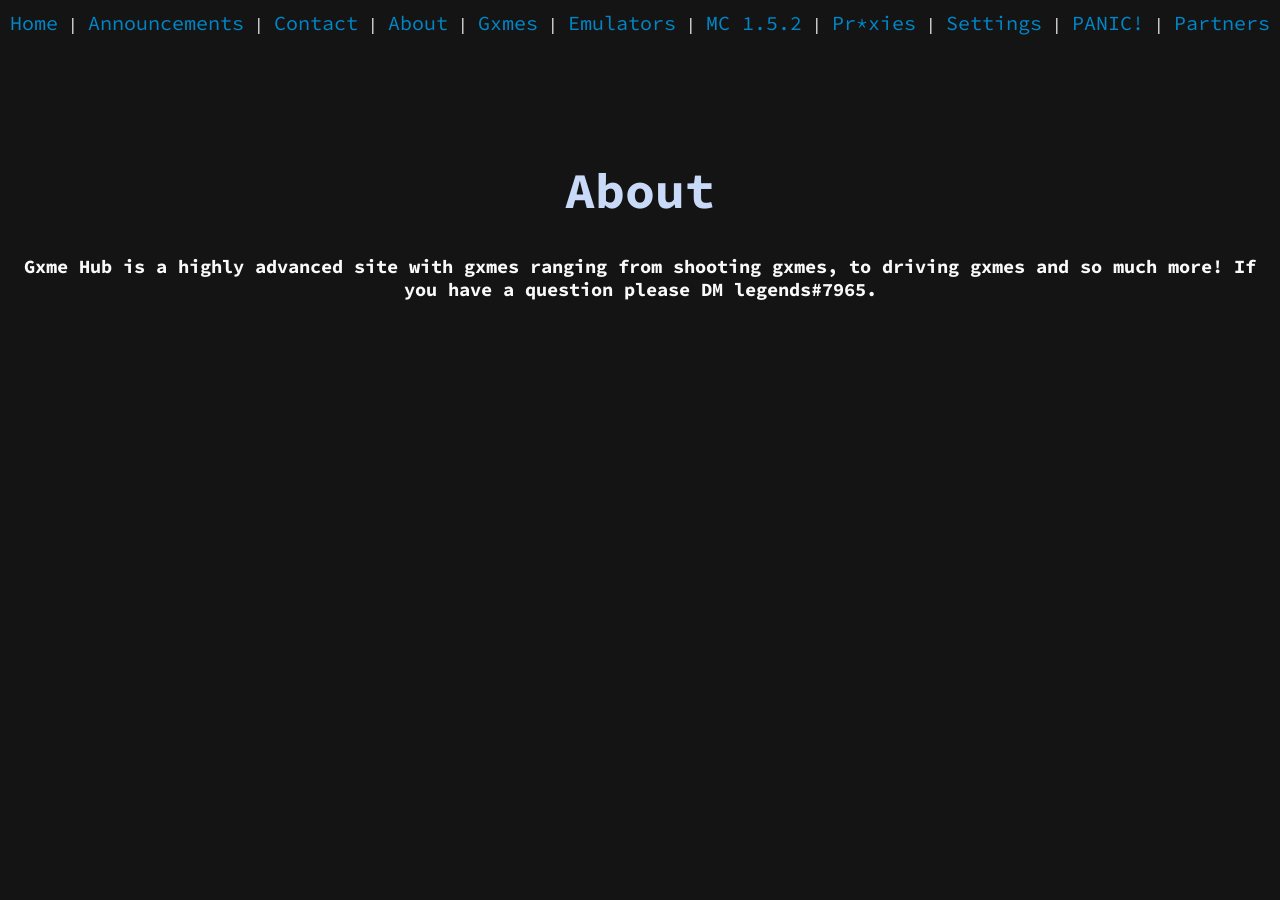
<file: about/index.html>
<!DOCTYPE html>
<html>
  <head>
  <link rel="icon" type="image/x-icon" href="../favicon.ico">
    <script src = "../favicon.js" defer></script>
    <title>Gxme Hub | About</title>
    <link rel = "stylesheet" href = "../style.css"/>
  </head>
  <body>
    <div class="topnav">
      <a href = "../">Home</a>
      |
      <a href="../announcements/">Announcements</a>
      |
      <a href="../contact/">Contact</a>
      |
      <a href="../about/">About</a>
      |
      <a href="../gxmes/">Gxmes</a>
      |
      <a href="../emulators/">Emulators</a>
      |
      <a href="../mc/">MC 1.5.2</a>
      |
      <a href="../pxy/">Pr*xies</a>
      |
      <a href="../settings/">Settings</a>
      |
      <a href="https://www.google.com">PANIC!</a>
      |
      <a href="../partners/">Partners</a>
       
    </div> 
    <h1 style="font-size:50px">About</h1>
    <h3>Gxme Hub is a highly advanced site with gxmes ranging from shooting gxmes, to driving gxmes and so much more! If you have a question please DM legends#7965.</h3>

  </body>
</html>
</file>
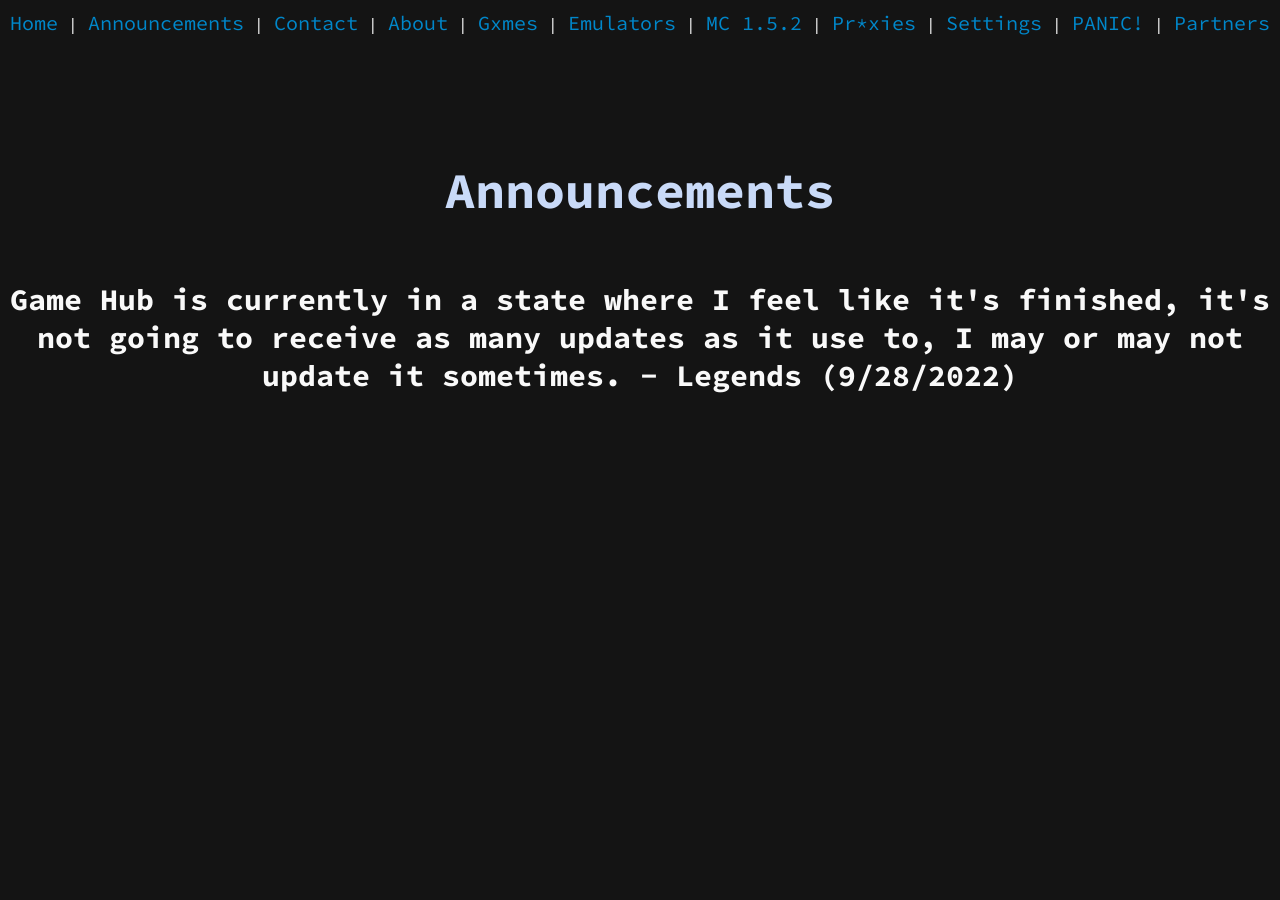
<file: announcements/index.html>
<!DOCTYPE html>
<html>
  <head>
  <link rel="icon" type="image/x-icon" href="../favicon.ico">
    <script src = "../favicon.js" defer></script>
    <title>Gxme Hub | Announcements</title>
    <link rel = "stylesheet" href = "../style.css"/>
  </head>
  <body>
    <div class="topnav">
      <a href = "../">Home</a>
      |
      <a href="../announcements/">Announcements</a>
      |
      <a href="../contact/">Contact</a>
      |
      <a href="../about/">About</a>
      |
      <a href="../gxmes/">Gxmes</a>
      |
      <a href="../emulators/">Emulators</a>
      |
      <a href="../mc/">MC 1.5.2</a>
      |
      <a href="../pxy/">Pr*xies</a>
      |
      <a href="../settings/">Settings</a>
      |
      <a href="https://www.google.com">PANIC!</a>
      |
      <a href="../partners/">Partners</a>
    </div> 
    <h1 style="font-size:50px">Announcements</h1>
    <h2 style="font-size:30px">Game Hub is currently in a state where I feel like it's finished, it's not going to receive as many updates as it use to, I may or may not update it sometimes.
- Legends (9/28/2022)</h2>
    
  </body>
</html>
</file>
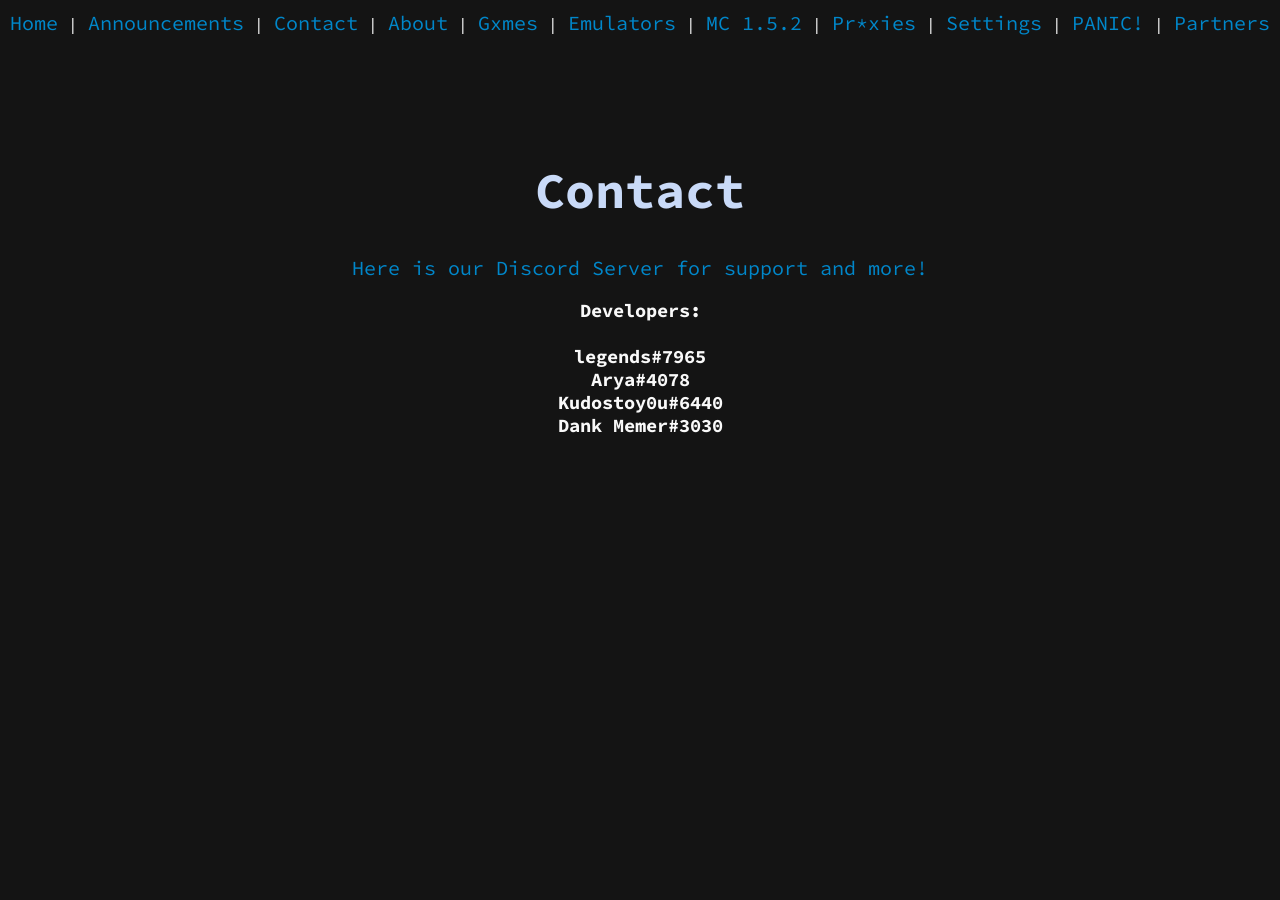
<file: contact/index.html>
<!DOCTYPE html>
<html>
  <head>
    
  <link rel="icon" type="image/x-icon" href="../favicon.ico">
    <script src = "../favicon.js" defer></script>
    <title>Gxme Hub | Contact</title>
    <link rel = "stylesheet" href = "../style.css"/>
  </head>
  <body>
    <div class="topnav">
      <a href = "../">Home</a>
      |
      <a href="../announcements/">Announcements</a>
      |
      <a href="../contact/">Contact</a>
      |
      <a href="../about/">About</a>
      |
      <a href="../gxmes/">Gxmes</a>
      |
      <a href="../emulators/">Emulators</a>
      |
      <a href="../mc/">MC 1.5.2</a>
      |
      <a href="../pxy/">Pr*xies</a>
      |
      <a href="../settings/">Settings</a>
      |
      <a href="https://www.google.com">PANIC!</a>
      |
      <a href="../partners/">Partners</a>
    </div> 
    <h1 style="font-size:50px">Contact</h1>
    <a href = "https://discord.gg/9U8tHAQT43">Here is our Discord Server for support and more!</a>
<h3>Developers: <br><br>legends#7965<br>Arya#4078<br>Kudostoy0u#6440<br>Dank Memer#3030</h3>
  </body>
</html>
</file>
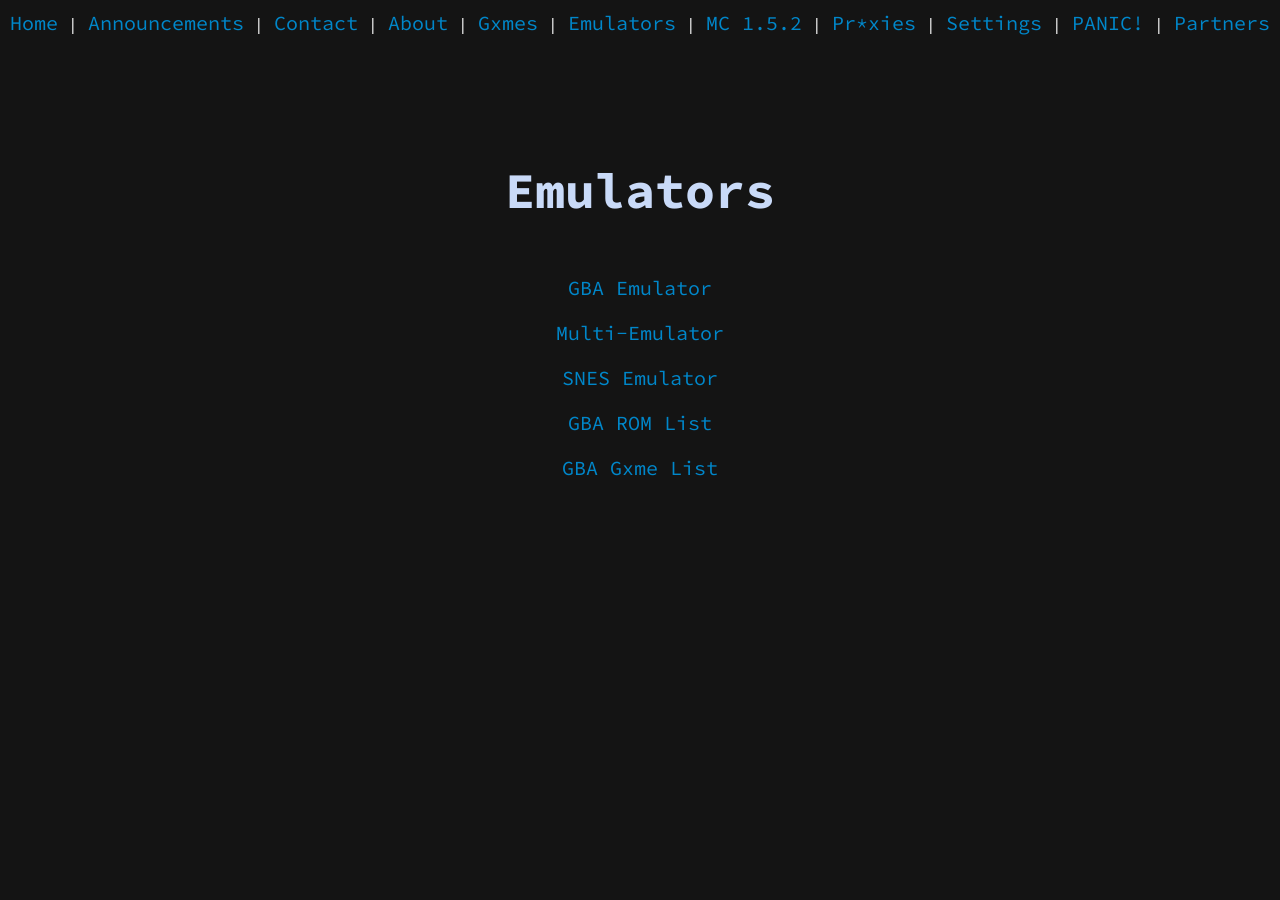
<file: emulators/index.html>
<!DOCTYPE html>
<html>
  <head>
    <link rel="icon" type="image/x-icon" href="./favicon.ico">
    <script src = "../favicon.js" defer></script>
    <title>Gxme Hub | About</title>
    <link rel = "stylesheet" href = "../style.css"/>
  </head>
  <body>
    <div class="topnav">
      <a href = "../">Home</a>
      |
      <a href="../announcements/">Announcements</a>
      |
      <a href="../contact/">Contact</a>
      |
      <a href="../about/">About</a>
      |
      <a href="../gxmes/">Gxmes</a>
      |
      <a href="../emulators/">Emulators</a>
      |
      <a href="../mc/">MC 1.5.2</a>
      |
      <a href="../pxy/">Pr*xies</a>
      |
      <a href="../settings/">Settings</a>
      |
      <a href="https://www.google.com">PANIC!</a>
      |
      <a href="../partners/">Partners</a>
    </div> 
    <h1 style="font-size:50px">Emulators</h1><br>
<div class="container">
  <div class="popup">
    <div class="popup-content">
      <a href="./gba.html" class="popup-button">GBA Emulator</a>
    </div>  
  </div>  
</div>
<br>
    </div>
<div class="container">
  <div class="popup">
    <div class="popup-content">
      <a href="./multiemulator.html" class="popup-button">Multi-Emulator</a>
    </div>  
  </div>  
</div>
<br>
    </div>
<div class="container">
  <div class="popup">
    <div class="popup-content">
      <a href="./snes.html" class="popup-button">SNES Emulator</a>
    </div>  
  </div>  
</div>
<br>
    </div>
<div class="container">
  <div class="popup">
    <div class="popup-content">
      <a href="./roms.html" class="popup-button">GBA ROM List</a>
    </div>  
  </div>  
</div>
<br>
    </div>
<div class="container">
  <div class="popup">
    <div class="popup-content">
      <a href="./gbas.html" class="popup-button">GBA Gxme List</a>
    </div>  
  </div>  
</div>
<br>
</file>
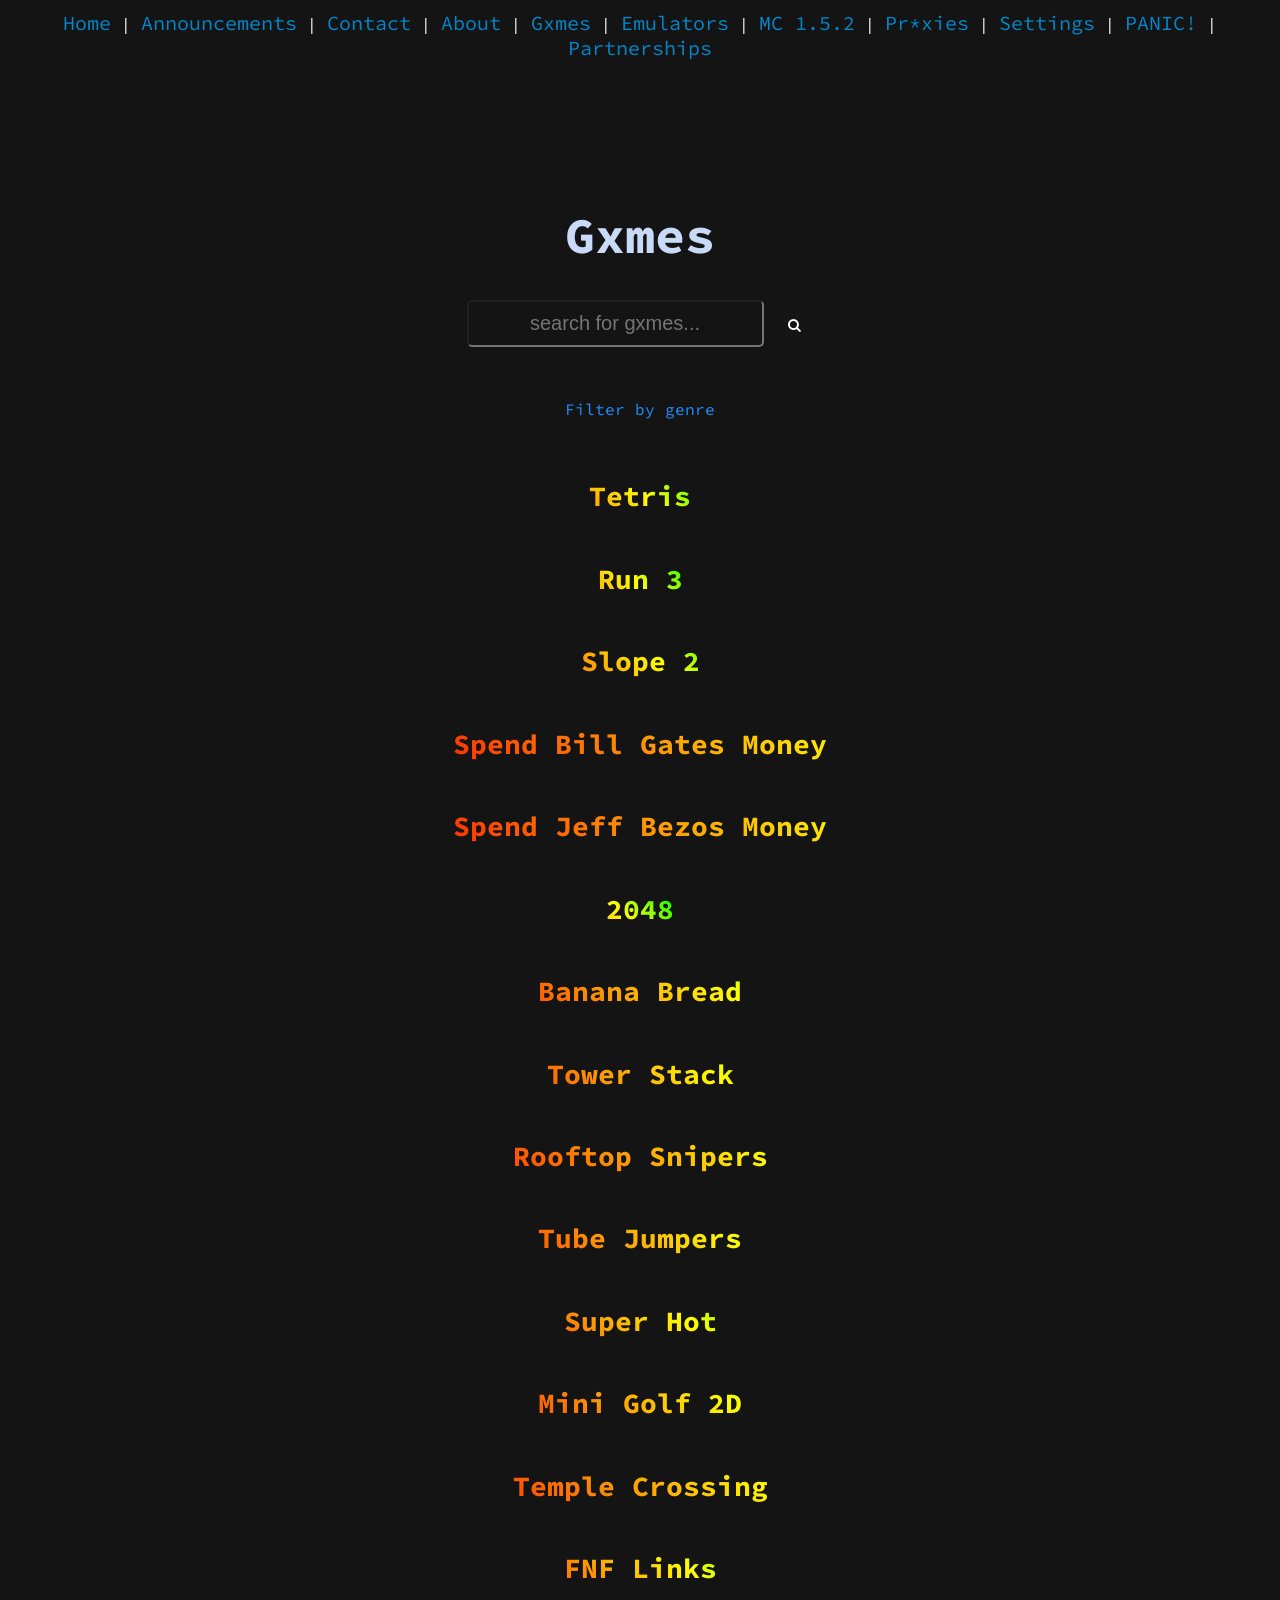
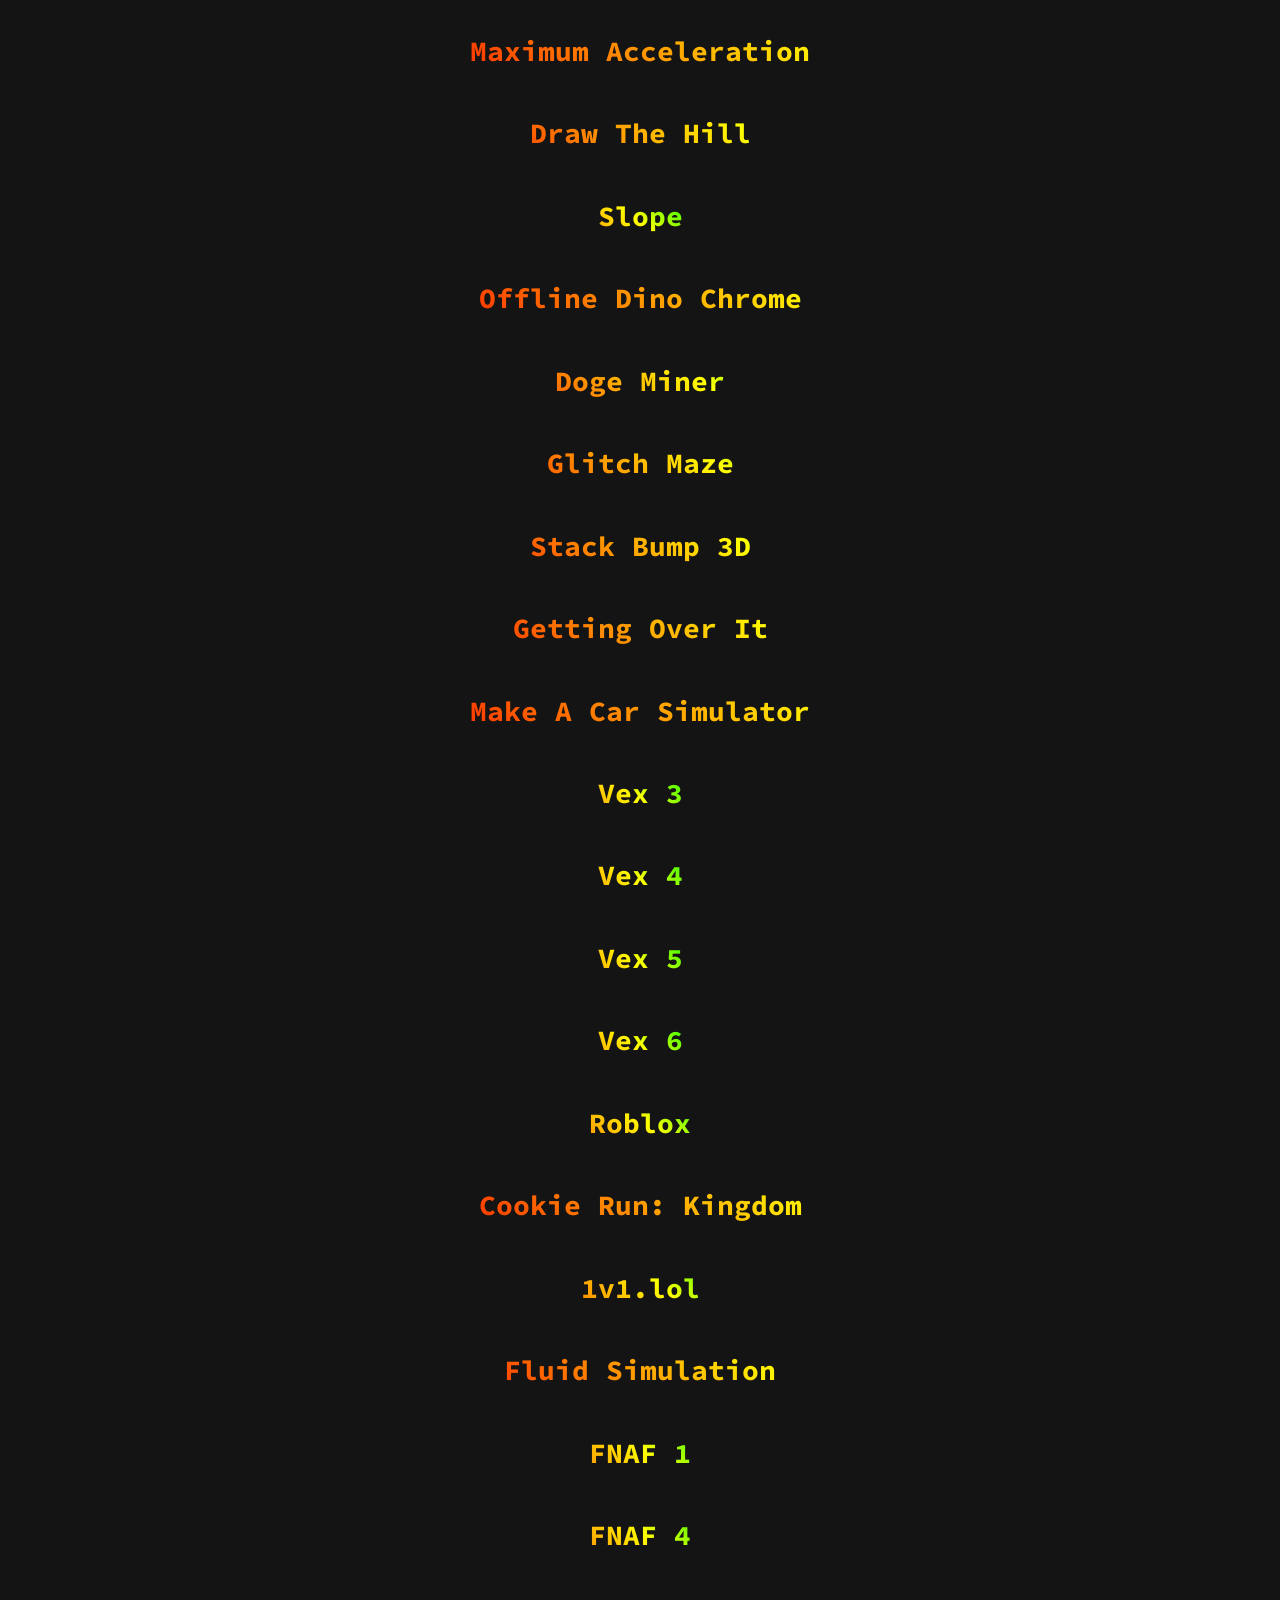
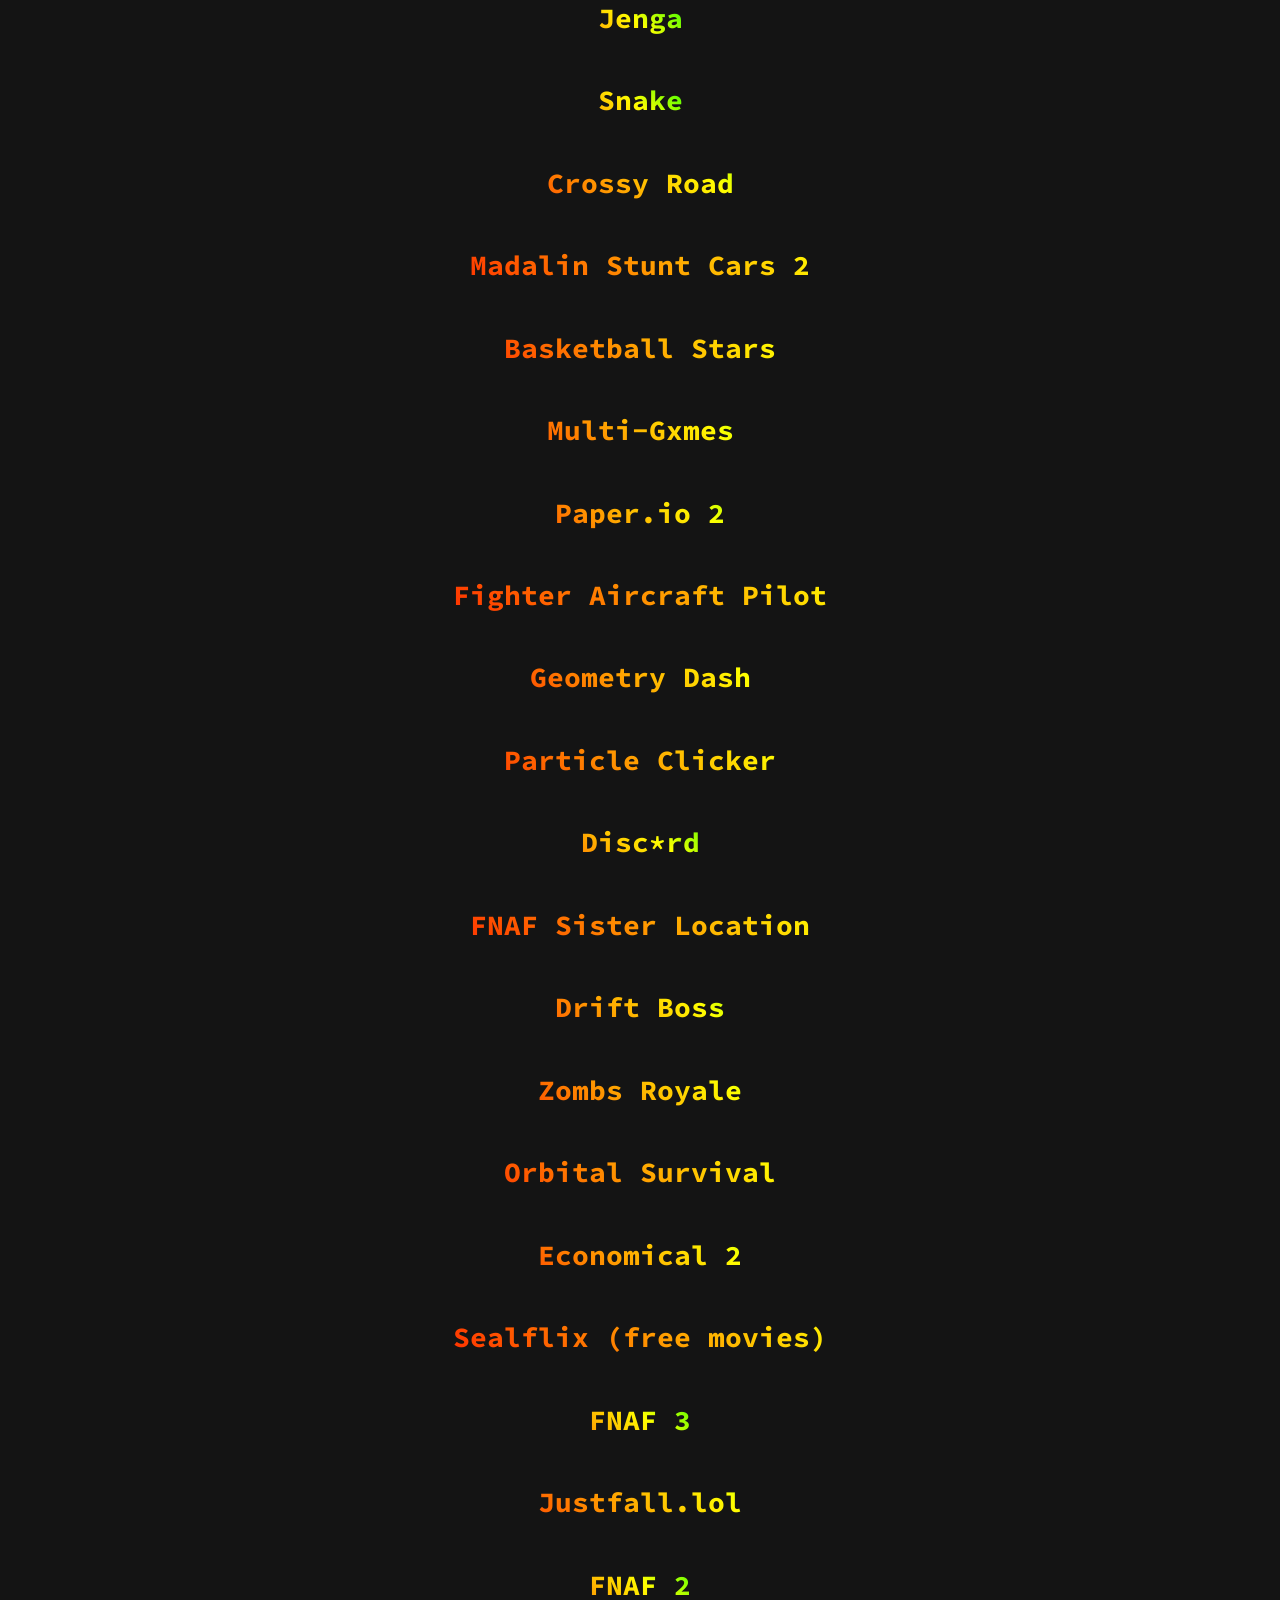
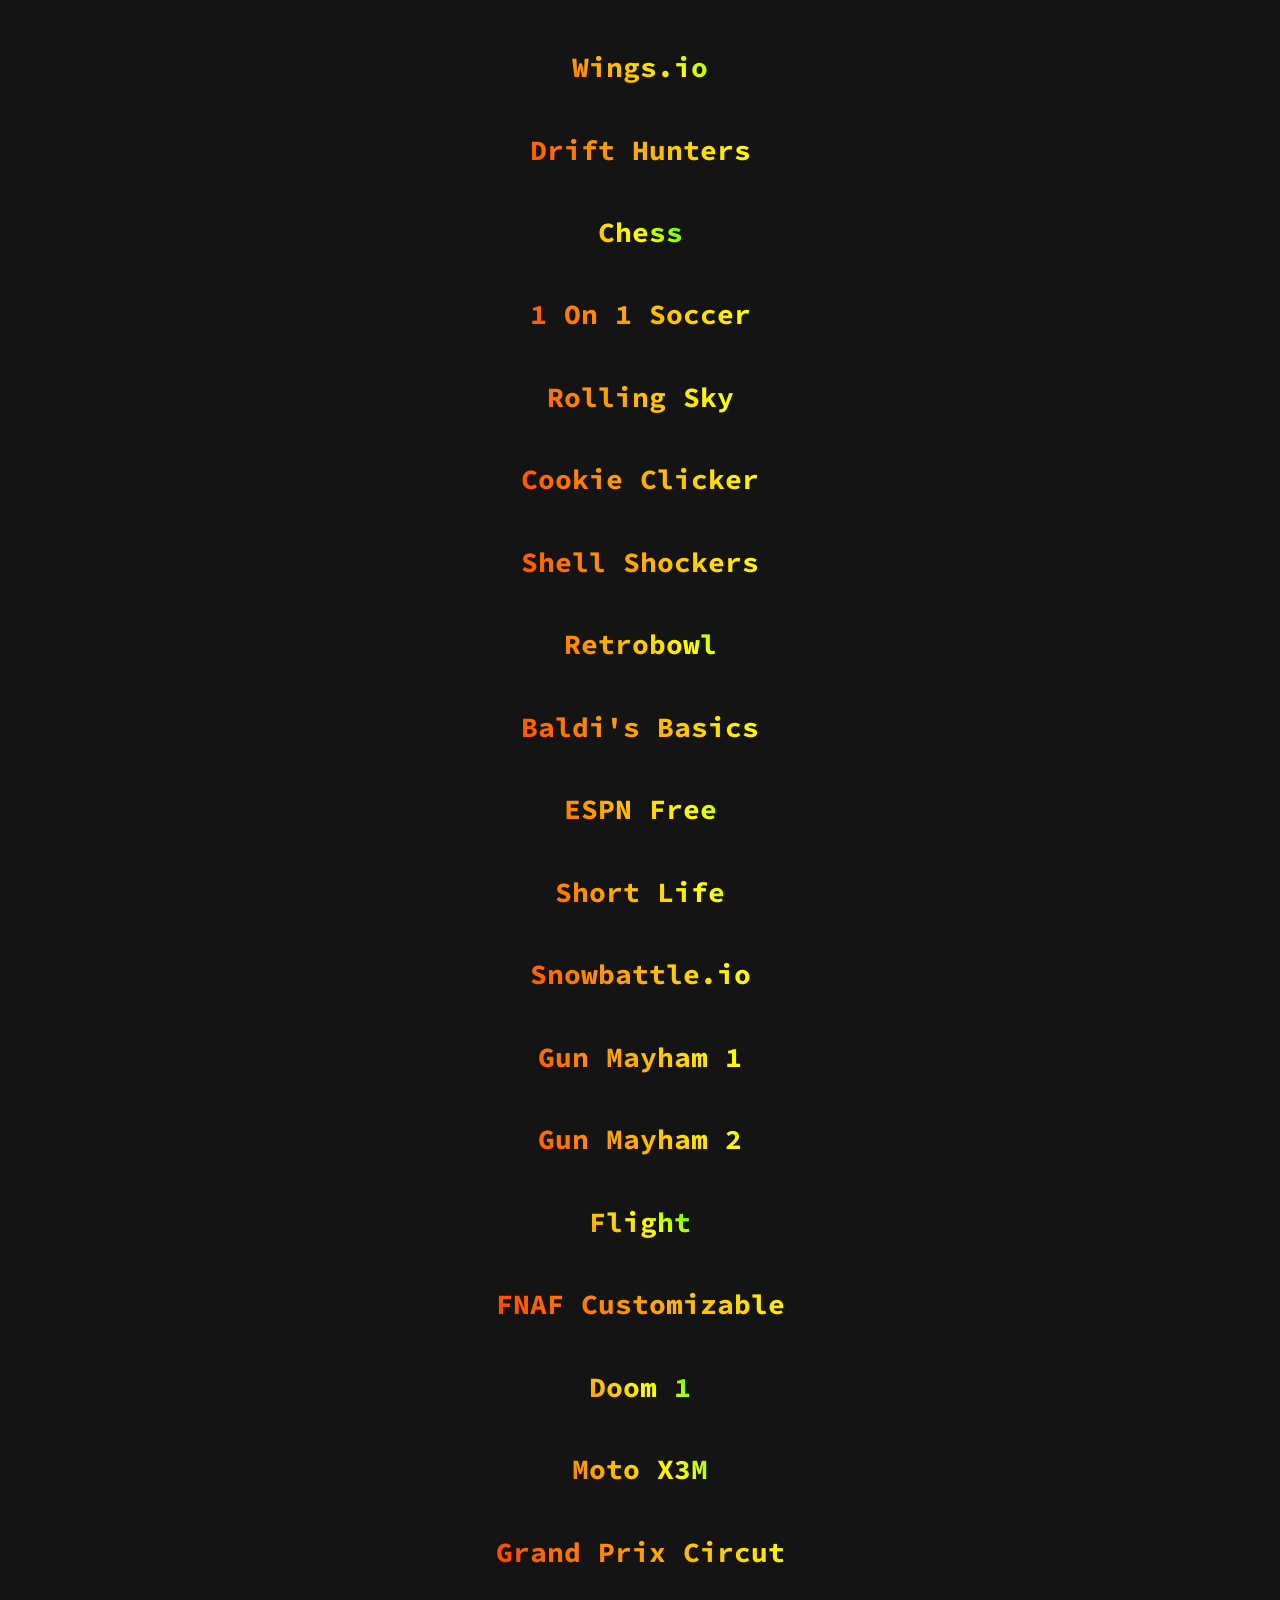
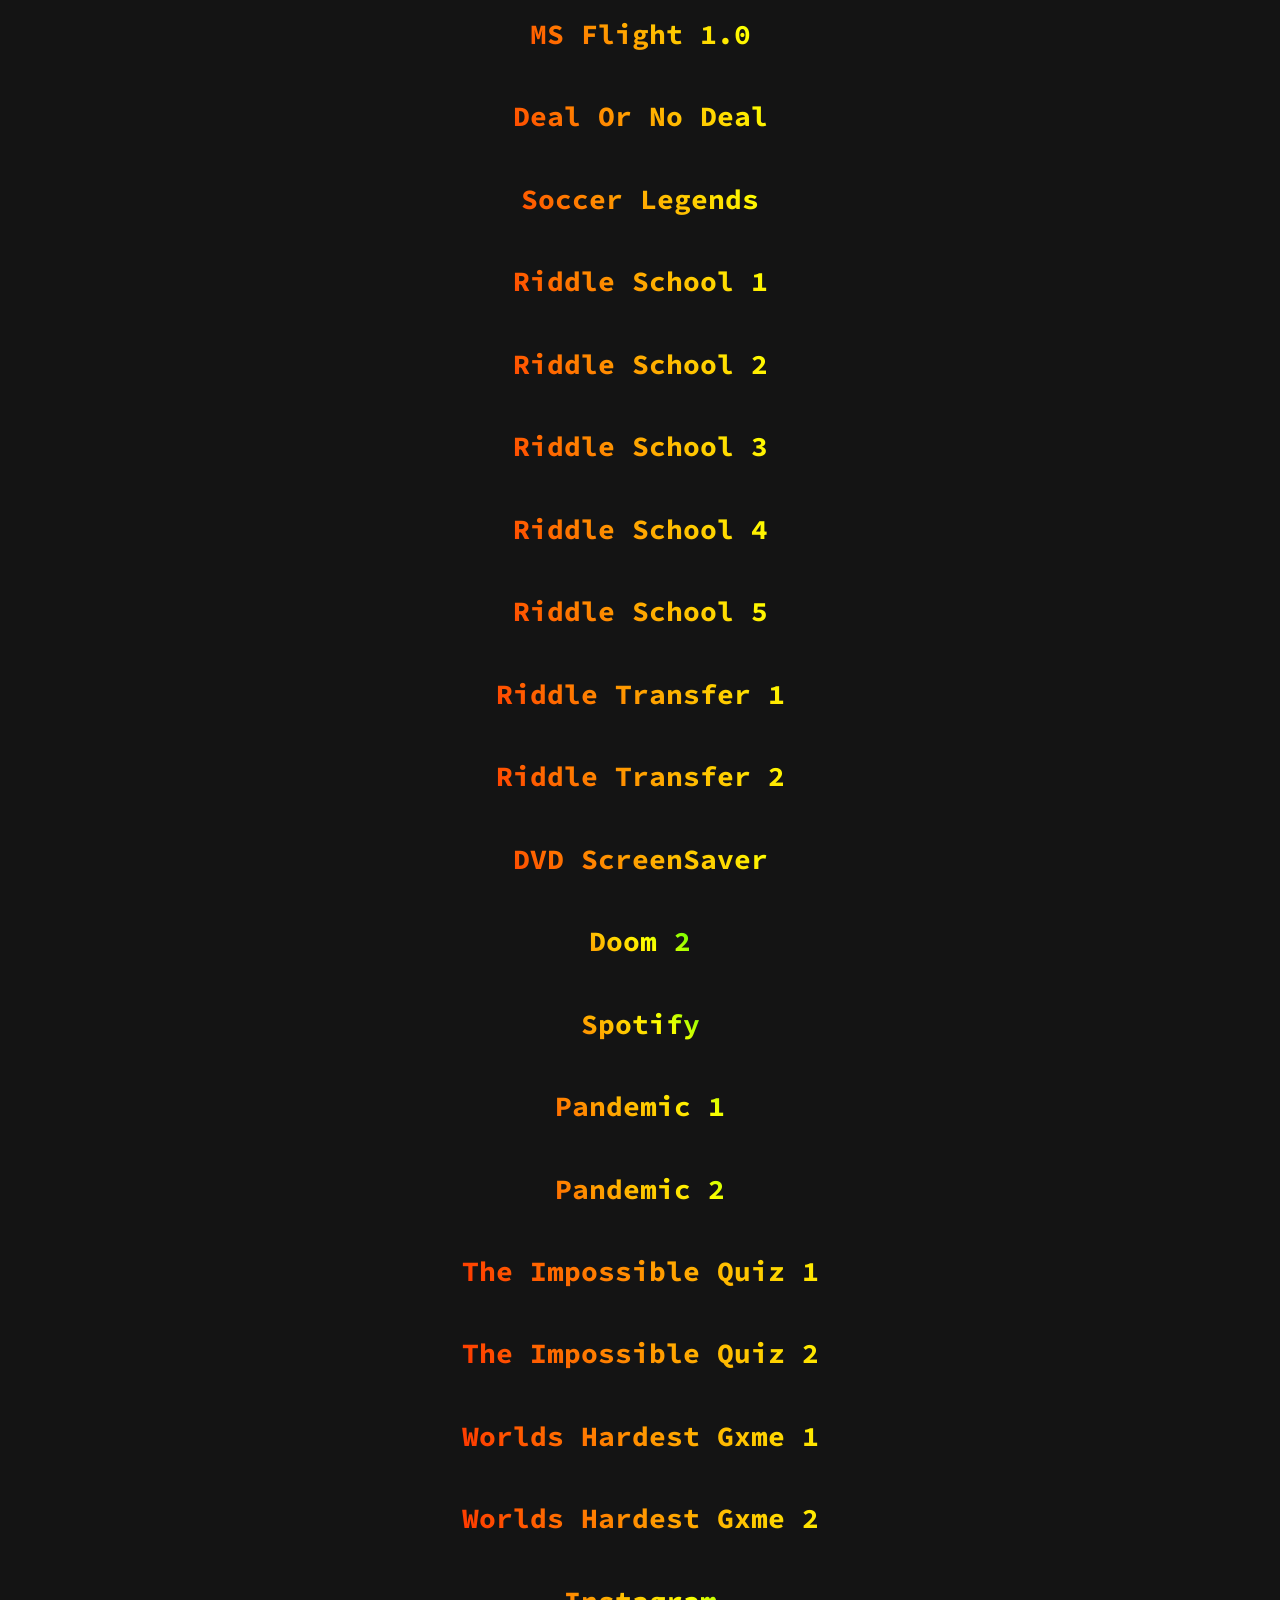
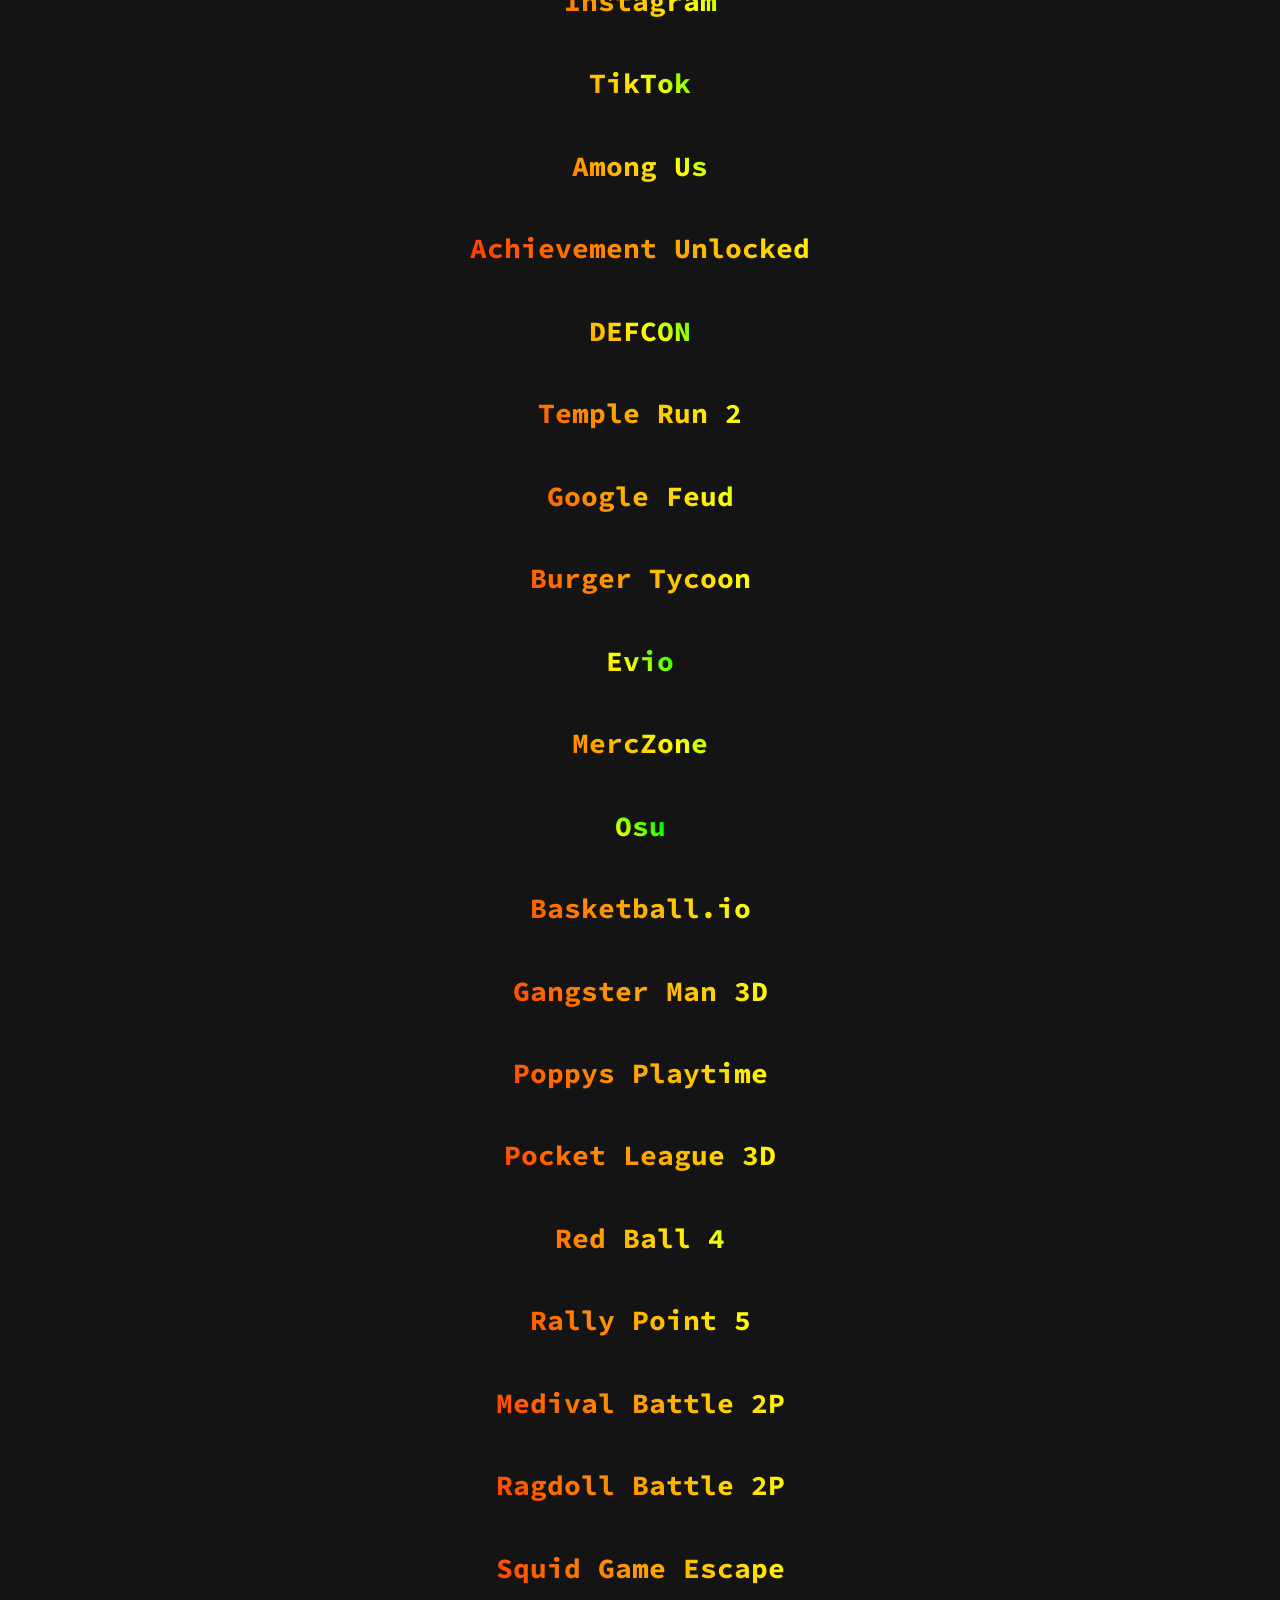
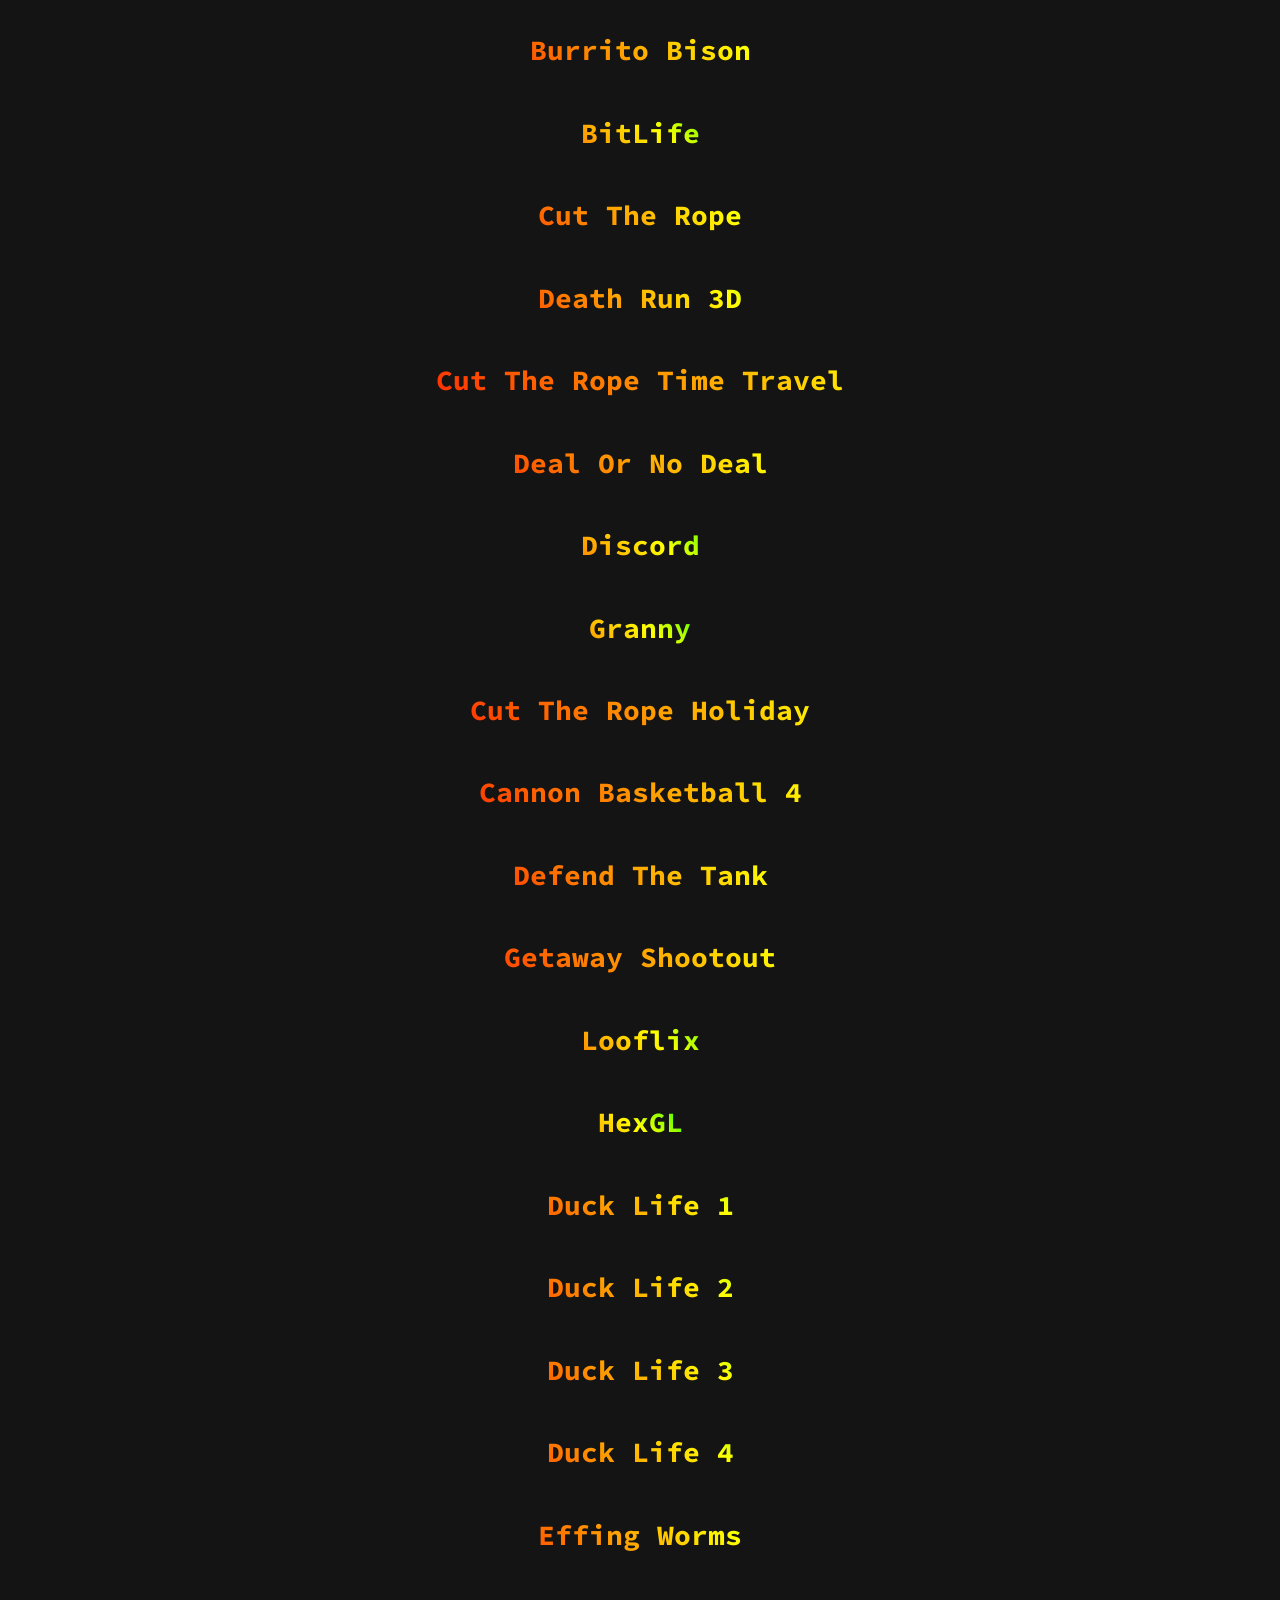
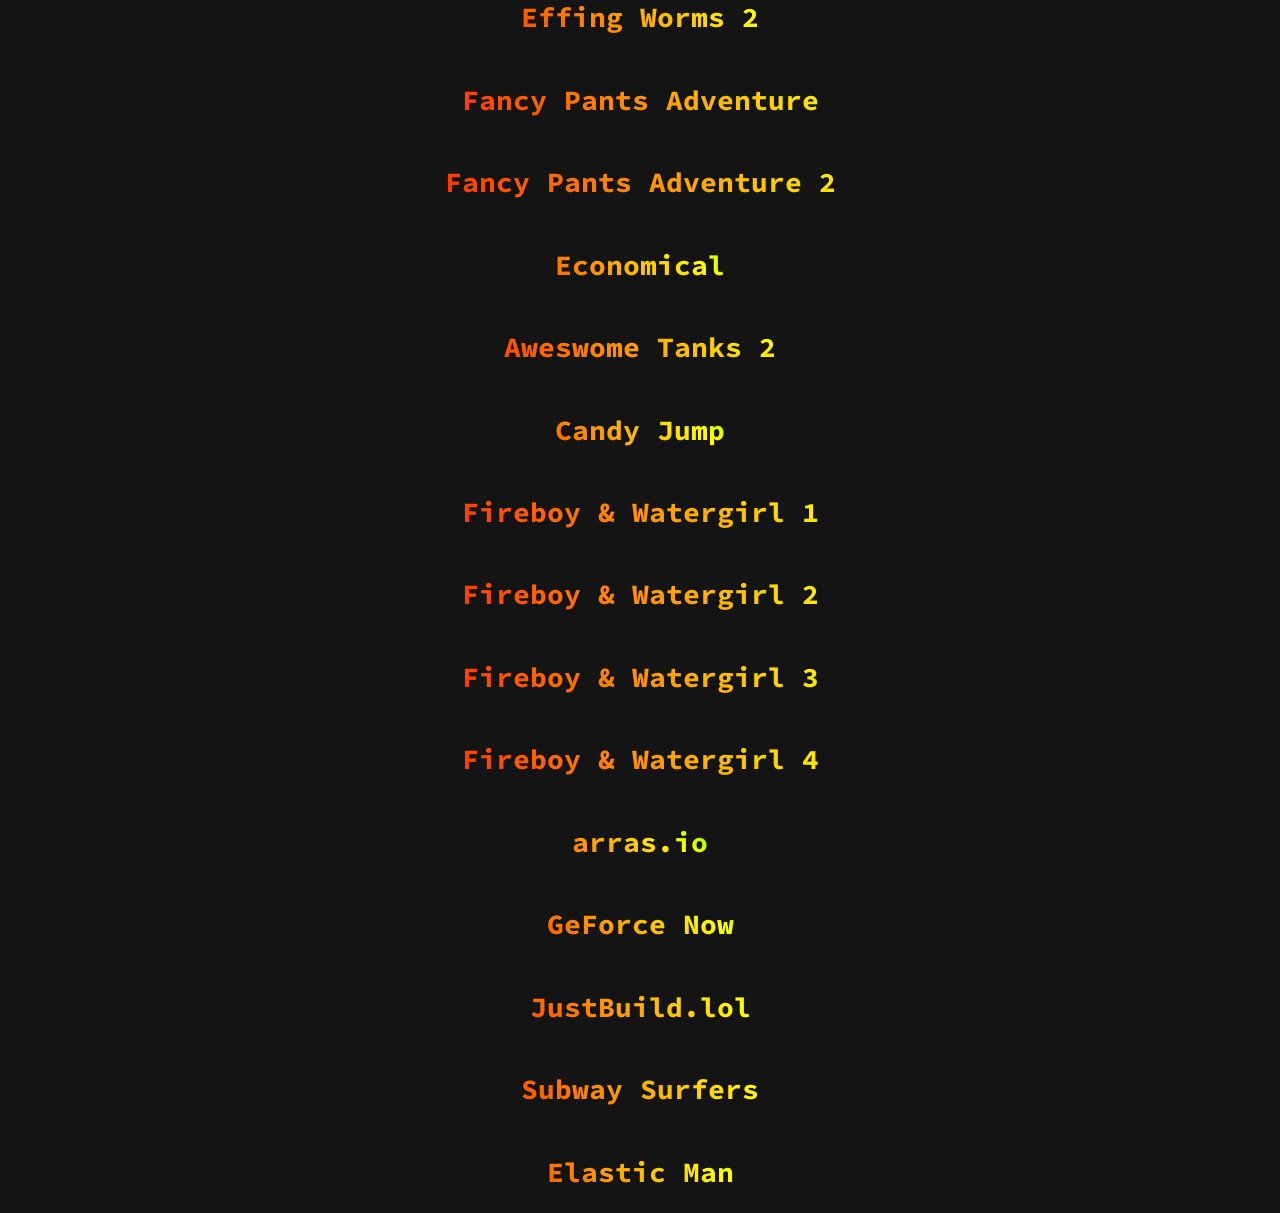
<file: gxmes/index.html>
<div id = "stuff"></div>
<div id = "content">
<!DOCTYPE html>
<html>
  <head>
    <link rel="icon" type="image/x-icon" href="">
    <script src = "../favicon.js" defer></script>
    <link rel="stylesheet" href="https://cdnjs.cloudflare.com/ajax/libs/font-awesome/4.7.0/css/font-awesome.min.css">
    <link rel = "stylesheet" href = "../style.css"/>
  <script src = "../gxmes.js"></script>

<script async src="https://pagead2.googlesyndication.com/pagead/js/adsbygoogle.js?client=ca-pub-7728087950880968"
     crossorigin="anonymous"></script>

    <title>Gxme hub | Gxmes</title>
  </head>
  <body class = "loaded">
    <div class="topnav">
      <a href = "../">Home</a>
      |
      <a href="../announcements/">Announcements</a>
      |
      <a href="../contact/">Contact</a>
      |
      <a href="../about/">About</a>
      |
      <a href="../gxmes/">Gxmes</a>
      |
      <a href="../emulators/">Emulators</a>
      |
      <a href="../mc/">MC 1.5.2</a>
      |
      <a href="../pxy/">Pr*xies</a>
      |
      <a href="../settings/">Settings</a>
      |
      <a href="https://www.google.com">PANIC!</a>
      |
      <a href="/gxmehub/partners/index.html">Partnerships</a>
    </div> 
    <br>
    <h1 style="font-size:50px">Gxmes</h1>
    <form>
      <input name = "q" type = "text" placeholder = "search for gxmes..."/>
            <button type="submit"><i class="fa fa-search"></i></button>
    </form>
    <br>
      <div class="dropdown">
  <button class="dropbtn">Filter by genre</button>
  <div class="dropdown-content">
    <a data-type = "pzl" href="#">Puzzle</a>
    <a data-type = "run" href="#">Running</a>
    <a data-type = "drv" href="#">Driving/Flying</a>
    <a data-type = "sht" href="#">Shooter</a>
    <a data-type = "plt" href="#">Platformer</a>
    <a data-type = "idl" href="#">Idle</a>
    <a data-type = "spt" href="#">Sport</a>
    <a data-type = "msc" href="#">Misc</a>
    <a data-type = "hrr" href="#">Horror</a>
    <a data-type = "app" href="#">Apps</a>
    
    
  </div>
</div><br><br>
    <script defer>
    const params = new Proxy(new URLSearchParams(window.location.search), {
      get: (searchParams, prop) => searchParams.get(prop),
    });
    const query = params?.q;
    const type = params?.t ?? ".*";
    const paramLow = query ? query.toLowerCase() : ""
    const listOfGames = ([
    // add gxmes here
    /*
    pzl = puzzle
    run = run w/ traps
    drv = drive
    sht = shooter
    msc = miscellanious
    plt = platformer
    idl = idle
    spt = sport
    */
    ["Tetris","pzl"],
    ["Run 3","run"],
    ["Slope 2","drv"],
    ["Spend Bill Gates Money","msc"],
    ["Spend Jeff Bezos Money","msc"],
    ["2048","pzl"],
    ["Banana Bread","sht"],
    ["Tower Stack","pzl"],
    ["Rooftop Snipers","sht"],
    ["Tube Jumpers","run"],
    ["Super Hot","sht"],
    ["Mini Golf 2D","spt"],
    ["Temple Crossing","plt"],
    ["FNF Links","msc"],
    ["Maximum Acceleration","drv"],
    ["Draw The Hill","drv"],
    ["Slope","drv"],
    ["Offline Dino Chrome","plt"],
    ["Doge Miner","idl"],
    ["Glitch Maze","pzl"],
    ["Stack Bump 3D","pzl"],
    ["Getting Over It","plt"],
    ["Make A Car Simulator","drv"],
    ["Vex 3","plt"],
    ["Vex 4","plt"],
    ["Vex 5","plt"],
    ["Vex 6","plt"],
    ["Roblox","plt"],
    ["Cookie Run: Kingdom","msc"],
    ["1v1.lol","sht"],
    ["Fluid Simulation","msc"],
    ["FNAF 1","hrr"],
    ["FNAF 4","hrr"],
    ["Jenga","pzl"],
    ["Snake","msc"],
    ["Crossy Road","run"],
    ["Madalin Stunt Cars 2","drv"],
    ["Basketball Stars","spt"],
    ["Multi-Gxmes","msc"],
    ["Paper.io 2","msc"],
    ["Fighter Aircraft Pilot","drv"],
    ["Geometry Dash","msc"],
    ["Particle Clicker","idl"],
    ["Disc*rd","msc"],
    ["FNAF Sister Location","hrr"],
    ["Drift Boss","drv"],
    ["Zombs Royale","sht"],
    ["Orbital Survival","sht"],
    ["Economical 2","plt"],
    ["Sealflix (free movies)","msc"],
    ["FNAF 3","hrr"],
    ["Justfall.lol","run"],
    ["FNAF 2","hrr"],
    ["Wings.io","sht"],
    ["Drift Hunters","drv"],
    ["Chess","pzl"],
    ["1 On 1 Soccer","spt"],
    ["Rolling Sky","run"],
    ["Cookie Clicker","idl"],
    ["Shell Shockers","sht"],
    ["Retrobowl","spt"],
    ["Baldi's Basics","msc"],
    ["ESPN Free","spt"],
    ["Short Life","msc"],
    ["Snowbattle.io","sht"],
    ["Gun Mayham 1","sht"],
    ["Gun Mayham 2","sht"],
    ["Flight","drv"],
    ["FNAF Customizable","hrr"],
    ["Doom 1","sht"],
    ["Moto X3M","drv"],
    ["Grand Prix Circut","drv"],
    ["MS Flight 1.0","drv"],
    ["Deal Or No Deal","msc"],
    ["Soccer Legends","spt"],
    ["Riddle School 1","pzl"],
    ["Riddle School 2","pzl"],
    ["Riddle School 3","pzl"],
    ["Riddle School 4","pzl"],
    ["Riddle School 5","pzl"],
    ["Riddle Transfer 1","pzl"],
    ["Riddle Transfer 2","pzl"],
    ["DVD ScreenSaver","msc"],
    ["Doom 2","sht"],
    ["Spotify","msc"],
    ["Pandemic 1","msc"],
    ["Pandemic 2","msc"],
    ["The Impossible Quiz 1","pzl"],
    ["The Impossible Quiz 2","pzl"],
    ["Worlds Hardest Gxme 1","pzl"],
    ["Worlds Hardest Gxme 2","pzl"],
    ["Instagram","app"],
    ["TikTok","app"],
    ["Among Us","msc"],
    ["Achievement Unlocked","plt"],
    ["DEFCON","msc"],
    ["Temple Run 2","run"],
    ["Google Feud","msc"],
    ["Burger Tycoon","idl"],
    ["Evio","sht"],
    ["MercZone","sht"],
    ["Osu","msc"],
    ["Basketball.io","plt"],
    ["Gangster Man 3D","drv"],
    ["Poppys Playtime","hrr"],
    ["Pocket League 3D","drv"],
    ["Red Ball 4","plt"],
    ["Rally Point 5","drv"],
    ["Medival Battle 2P","pzl"],
    ["Ragdoll Battle 2P","sht"],
    ["Squid Game Escape","pzl"],
    ["Burrito Bison","plt"],
    ["BitLife","pzl"],
    ["Cut The Rope","pzl"],
    ["Death Run 3D","plt"],
    ["Cut The Rope Time Travel","pzl"],
    ["Deal Or No Deal","idl"],
    ["Discord","app"],
    ["Granny","hrr"],
    ["Cut The Rope Holiday","pzl"],
    ["Cannon Basketball 4","spt"],
    ["Defend The Tank","plt"],
    ["Getaway Shootout","sht"],
    ["Looflix","app"],
    ["HexGL","drv"],
    ["Duck Life 1","plt"],
    ["Duck Life 2","plt"],
    ["Duck Life 3","plt"],
    ["Duck Life 4","plt"],
    ["Effing Worms","run"],
    ["Effing Worms 2","run"],
    ["Fancy Pants Adventure","run"],
    ["Fancy Pants Adventure 2","run"],
    ["Economical","plt"],
    ["Aweswome Tanks 2","sht"],
    ["Candy Jump","plt"],
    ["Fireboy & Watergirl 1","plt"],
    ["Fireboy & Watergirl 2","plt"],
    ["Fireboy & Watergirl 3","plt"],
    ["Fireboy & Watergirl 4","plt"],
    ["arras.io","sht"],
    ["GeForce Now","app"],
    ["JustBuild.lol","sht"],
    ["Subway Surfers","plt"],
    ["Elastic Man","idl"]

    
    
    
    ]).filter(e=>e[0].toLowerCase().match(new RegExp(`^${paramLow}.*`))).filter(e=>e[1].match(type))
      listOfGames.forEach(name => document.body.innerHTML += `<h2 class = "h2">${name[0]}</h2><br>`)
      document.querySelector("input").value = query
        elemsrendered()
        document.querySelectorAll(".dropdown-content a").forEach(e=>e.addEventListener("click",() => {
          location.href = "./?t=" + e.dataset.type
        }))
        </script>
<div class="container">
  <h1 class="heading" data-target-resolver></h1>
</div>
  </body>
</html>
</div>
</file>
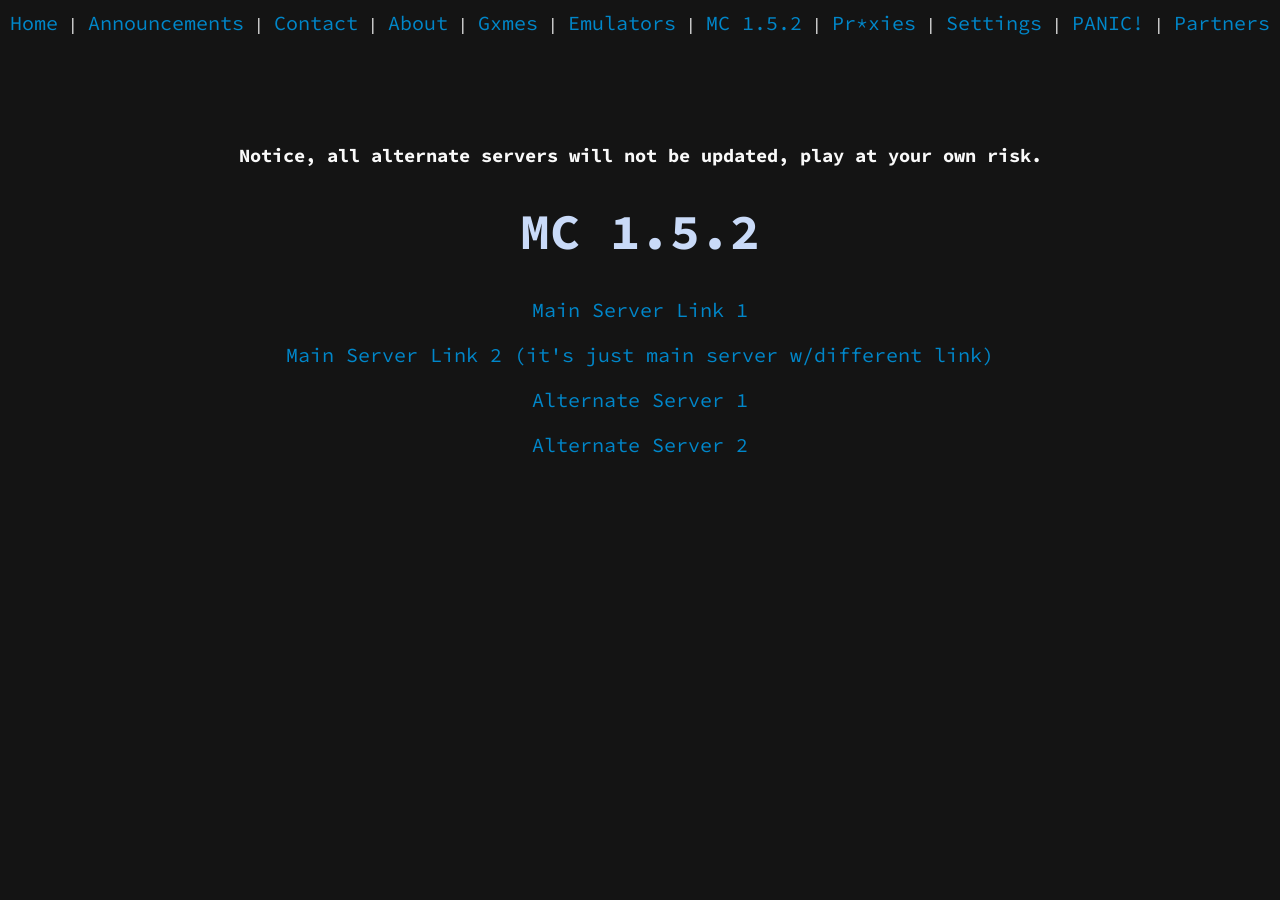
<file: mc/index.html>
<!DOCTYPE html>
<html>
  <head>
    <link rel="icon" type="image/x-icon" href="../favicon.ico">
    <script src = "../favicon.js" defer></script>
    <title>Gxme Hub | MC 1.5.2</title>
    <link rel = "stylesheet" href = "../style.css"/>
  </head>
  <body>
    <div class="topnav">
      <a href = "../">Home</a>
      |
      <a href="../announcements/">Announcements</a>
      |
      <a href="../contact/">Contact</a>
      |
      <a href="../about/">About</a>
      |
      <a href="../gxmes/">Gxmes</a>
      |
      <a href="../emulators/">Emulators</a>
      |
      <a href="../mc/">MC 1.5.2</a>
      |
      <a href="../pxy/">Pr*xies</a>
      |
      <a href="../settings/">Settings</a>
      |
      <a href="https://www.google.com">PANIC!</a>
      |
      <a href="../partners/">Partners</a>
    </div> 
  <h3>Notice, all alternate servers will not be updated, play at your own risk.<h3/>
    <h1 style="font-size:50px">MC 1.5.2</h1>
    <a href = "https://www.readingbooks.gq">Main Server Link 1</a><br><br>
    <a href = "https://xlegends.github.io/server-gxmehub">Main Server Link 2 (it's just main server w/different link)</a><br><br>
    <a href = "https://www.scienceeducation.ml">Alternate Server 1</a><br><br>
    <a href = "https://www.medicineschool.gq">Alternate Server 2</a><br><br>
  </body>
</html>
</file>
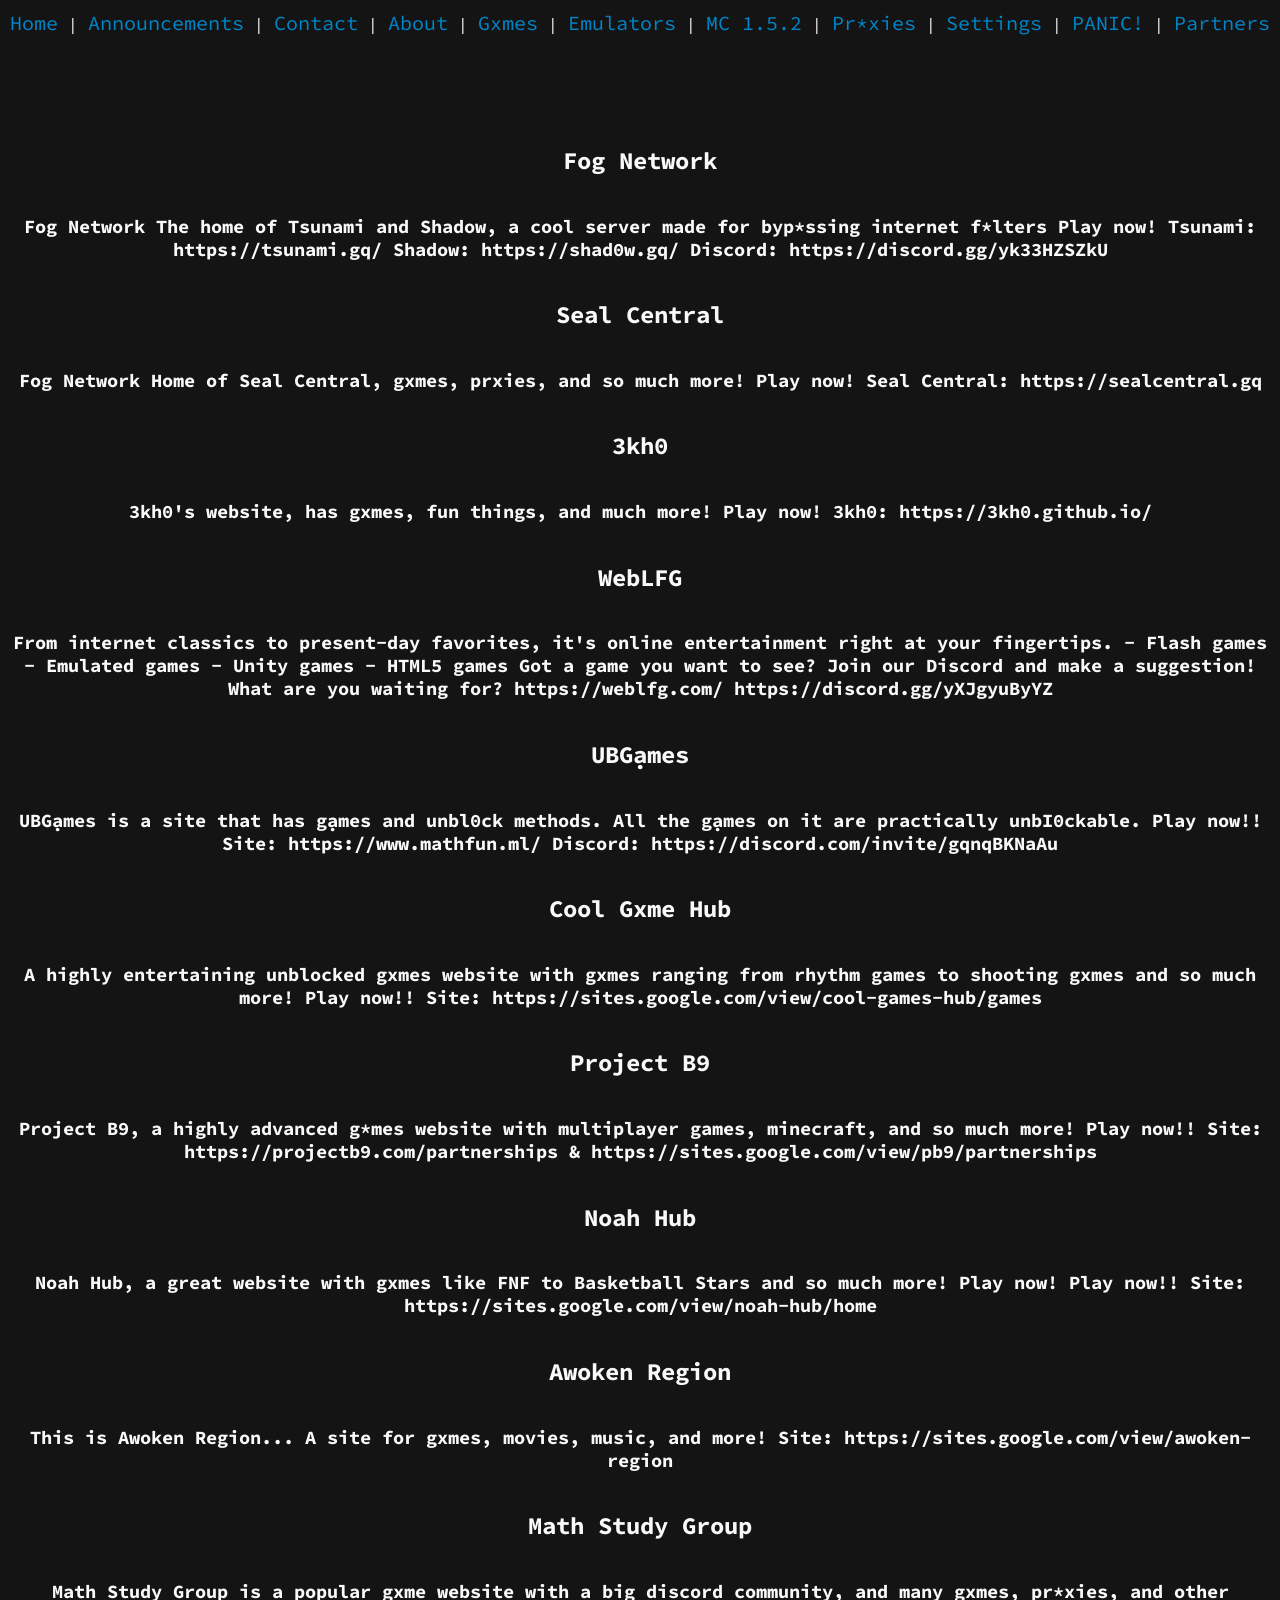
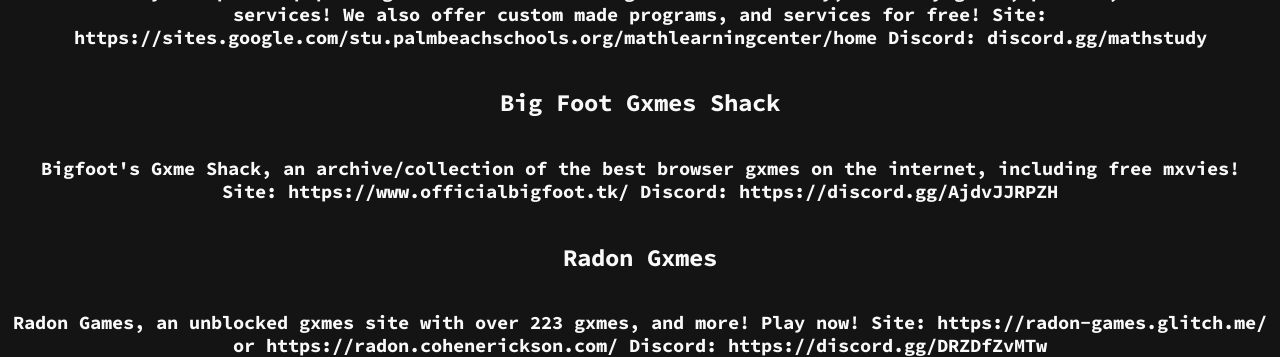
<file: partners/index.html>
<!DOCTYPE HTML>
<html>
  <head>
  <link rel="icon" type="image/x-icon" href="../favicon.ico">
    <script src = "../favicon.js" defer></script>
    <title>Gxme Hub | Partners</title>
    <link rel = "stylesheet" href = "../style.css"/>
  </head>
  <body>
    <div class="topnav">
      <a href = "../">Home</a>
      |
      <a href="../announcements/">Announcements</a>
      |
      <a href="../contact/">Contact</a>
      |
      <a href="../about/">About</a>
      |
      <a href="../gxmes/">Gxmes</a>
      |
      <a href="../emulators/">Emulators</a>
      |
      <a href="../mc/">MC 1.5.2</a>
      |
      <a href="../pxy/">Pr*xies</a>
      |
      <a href="../settings/">Settings</a>
      |
      <a href="https://www.google.com">PANIC!</a>
      |
      <a href="../partners/">Partners</a>
       
    </div> 

<h2>Fog Network<h2/>

<h3>Fog Network
The home of Tsunami and Shadow, a cool server made for byp*ssing internet f*lters
Play now!
Tsunami: https://tsunami.gq/ Shadow: https://shad0w.gq/ Discord: https://discord.gg/yk33HZSZkU<h3/>

<h2>Seal Central<h2/>

<h3>Fog Network
Home of Seal Central, gxmes, prxies, and so much more!
Play now!
Seal Central: https://sealcentral.gq<h3/>

<h2>3kh0<h2/>

<h3>3kh0's website, has gxmes, fun things, and much more!
Play now!
3kh0: https://3kh0.github.io/<h3/>

<h2>WebLFG<h2/>

<h3>
From internet classics to present-day favorites, it's online entertainment right at your fingertips.

- Flash games
- Emulated games
- Unity games
- HTML5 games

Got a game you want to see? Join our Discord and make a suggestion!
What are you waiting for? 
https://weblfg.com/
https://discord.gg/yXJgyuByYZ<h3/>

<h2>UBGạmes<h2/>

<h3>UBGạmes is a site that has gạmes and unbl0ck methods. All the gạmes on it are practically unbI0ckable.
Play now!!
Site: https://www.mathfun.ml/ 
Discord: https://discord.com/invite/gqnqBKNaAu<h3/>


<h2>Cool Gxme Hub <h2/>

<h3>A highly entertaining unblocked gxmes website with gxmes ranging from rhythm games to shooting gxmes and so much more!
Play now!!
Site: https://sites.google.com/view/cool-games-hub/games<h3/>

<h2>Project B9<h2/>

<h3>Project B9, a highly advanced g*mes website with multiplayer games, minecraft, and so much more!
Play now!!
Site: https://projectb9.com/partnerships & https://sites.google.com/view/pb9/partnerships<h3/>

<h2>Noah Hub<h2/>

<h3>Noah Hub, a great website with gxmes like FNF to Basketball Stars and so much more! Play now!
Play now!!
Site: https://sites.google.com/view/noah-hub/home<h3/>


<h2>Awoken Region<h2/>

<h3>This is Awoken Region... A site for gxmes, movies, music, and more!
Site: https://sites.google.com/view/awoken-region<h3/>

<h2>Math Study Group</h2>

<h3>Math Study Group is a popular gxme website with a big discord community, and many gxmes, pr*xies, and other services! We also offer custom made programs, and services for free!

Site: https://sites.google.com/stu.palmbeachschools.org/mathlearningcenter/home
Discord: discord.gg/mathstudy</h3>

<h2>Big Foot Gxmes Shack</h2>

<h3>Bigfoot's Gxme Shack, an archive/collection of the best browser gxmes on the internet, including free mxvies!

Site: https://www.officialbigfoot.tk/
Discord: https://discord.gg/AjdvJJRPZH</h3>

<h2>Radon Gxmes</h2>

<h3>Radon Games, an unblocked gxmes site with over 223 gxmes, and more! Play now!
Site: https://radon-games.glitch.me/ or https://radon.cohenerickson.com/
Discord: https://discord.gg/DRZDfZvMTw</h3>
</file>
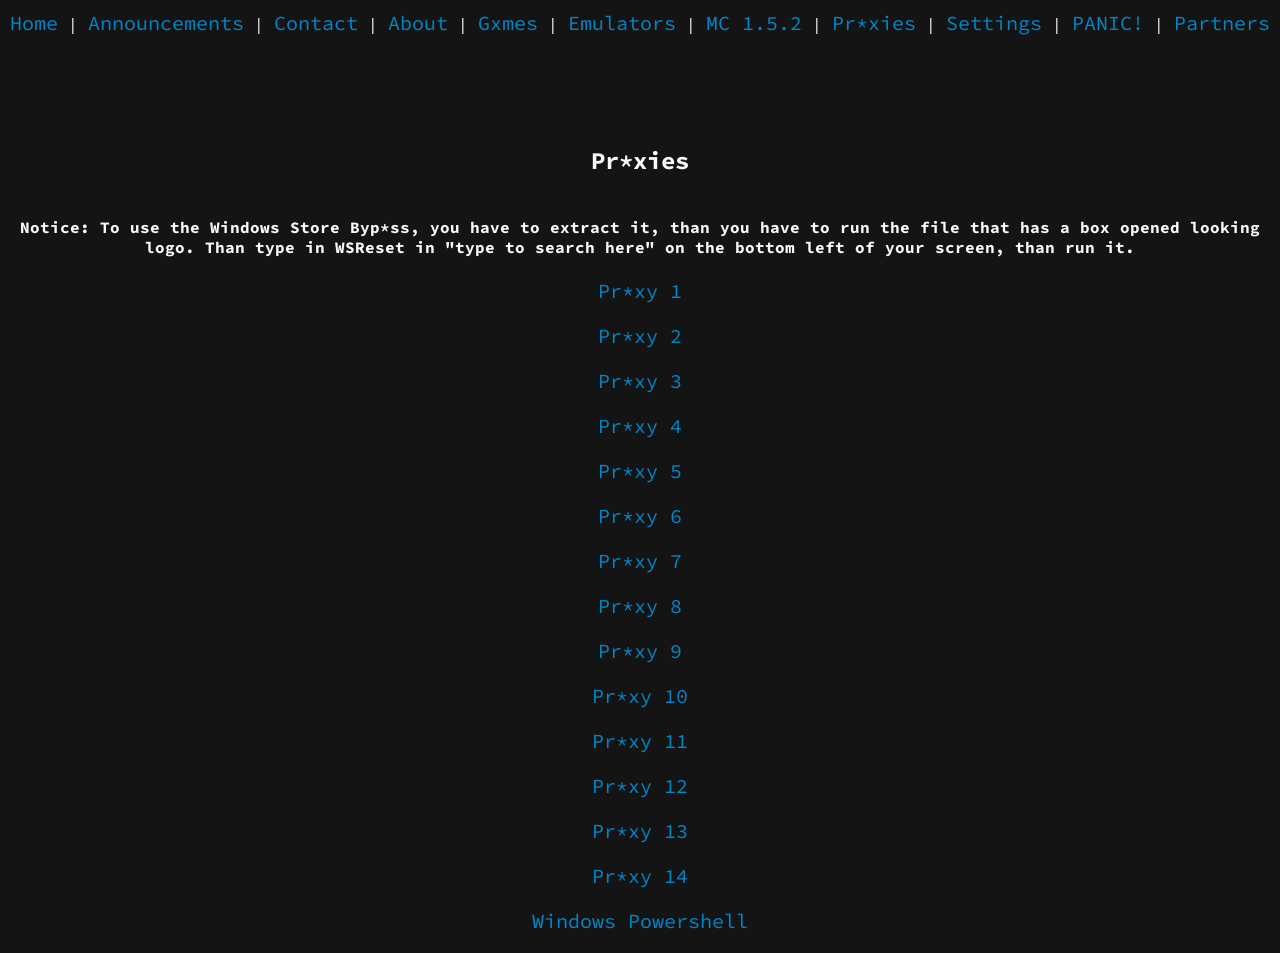
<file: pxy/index.html>
<!DOCTYPE html>
<html>
  <head>
    <link rel="icon" type="image/x-icon" href="../favicon.ico">
    <script src = "../favicon.js" defer></script>
    <title>Gxme Hub | Pr*xies</title>
    <link rel = "stylesheet" href = "../style.css"/>
  </head>
  <body>
    <div class="topnav">
      <a href = "../">Home</a>
      |
      <a href="../announcements/">Announcements</a>
      |
      <a href="../contact/">Contact</a>
      |
      <a href="../about/">About</a>
      |
      <a href="../gxmes/">Gxmes</a>
      |
      <a href="../emulators/">Emulators</a>
      |
      <a href="../mc/">MC 1.5.2</a>
      |
      <a href="../pxy/">Pr*xies</a>
      |
      <a href="../settings/">Settings</a>
      |
      <a href="https://www.google.com">PANIC!</a>
      |
      <a href="../partners/">Partners</a>
    </div> 
<h2>Pr*xies</h2>
    <h4>Notice: To use the Windows Store Byp*ss, you have to extract it, than you have to run the file that has a box opened looking logo. Than type in WSReset in "type to search here" on the bottom left of your screen, than run it.</h4>
<div class="container">
  <div class="popup">
    <div class="popup-content">
      <a href="https://xlegends.github.io/gxmehub/pxy/pxy1.html" class="popup-button">Pr*xy 1</a>
    </div>  
  </div>  
</div>
<br>
<div class="container">
  <div class="popup">
    <div class="popup-content">
      <a href="https://xlegends.github.io/gxmehub/pxy/pxy2.html" class="popup-button">Pr*xy 2</a>
    </div>  
  </div>  
</div>
<br>
<div class="container">
  <div class="popup">
    <div class="popup-content">
      <a href="https://xlegends.github.io/gxmehub/pxy/pxy3.html" class="popup-button">Pr*xy 3</a>
    </div>  
  </div>  
</div>
<br>
<div class="container">
  <div class="popup">
    <div class="popup-content">
      <a href="https://xlegends.github.io/gxmehub/pxy/pxy4.html" class="popup-button">Pr*xy 4</a>
    </div>  
  </div>  
</div>
<br>
<div class="container">
  <div class="popup">
    <div class="popup-content">
      <a href="https://xlegends.github.io/gxmehub/pxy/pxy5.html" class="popup-button">Pr*xy 5</a>
    </div>  
  </div>  
</div>
<br>
<div class="container">
  <div class="popup">
    <div class="popup-content">
      <a href="https://xlegends.github.io/gxmehub/pxy/pxy6.html" class="popup-button">Pr*xy 6</a>
    </div>  
  </div>  
</div>
<br>
<div class="container">
  <div class="popup">
    <div class="popup-content">
      <a href="https://xlegends.github.io/gxmehub/pxy/pxy7.html" class="popup-button">Pr*xy 7</a>
    </div>  
  </div>  
</div>
<br>
<div class="container">
  <div class="popup">
    <div class="popup-content">
      <a href="https://xlegends.github.io/gxmehub/pxy/pxy8.html" class="popup-button">Pr*xy 8</a>
    </div>  
  </div>  
</div>
<br>
<div class="container">
  <div class="popup">
    <div class="popup-content">
      <a href="https://xlegends.github.io/gxmehub/pxy/pxy9.html" class="popup-button">Pr*xy 9</a>
    </div>  
  </div>  
</div>
<br>
  <div class="container">
  <div class="popup">
    <div class="popup-content">
      <a href="https://xlegends.github.io/gxmehub/pxy/pxy10.html" class="popup-button">Pr*xy 10</a>
    </div>  
  </div>  
  </div>
<br>
<div class="container">
  <div class="popup">
    <div class="popup-content">
      <a href="https://node6.truemyth.ml" class="popup-button">Pr*xy 11</a>
    </div>  
  </div>  
</div>
<br>
<div class="container">
  <div class="popup">
    <div class="popup-content">
      <a href="https://xlegends.github.io/gxmehub/pxy/pxy12.html" class="popup-button">Pr*xy 12</a>
    </div>  
  </div>  
</div>
<br>
<div class="container">
  <div class="popup">
    <div class="popup-content">
      <a href="https://xlegends.github.io/gxmehub/pxy/pxy13.html" class="popup-button">Pr*xy 13</a>
    </div>  
  </div>  
</div>
<br>
<div class="container">
  <div class="popup">
    <div class="popup-content">
      <a href="https://xlegends.github.io/gxmehub/pxy/pxy14.html" class="popup-button">Pr*xy 14</a>
    </div>  
  </div>  
</div>
<br>
  </body>
<div class="container">
  <div class="popup">
    <div class="popup-content">
      <a href="https://xlegends.github.io/windowsStore/Microsoft.WindowsTerminal_1.12.10393.0_8wekyb3d8bbwe.msixbundle_Windows10_PreinstallKit.zip" class="popup-button">Windows Powershell</a>
    </div>  
  </div>  
</div>
<br>
</file>
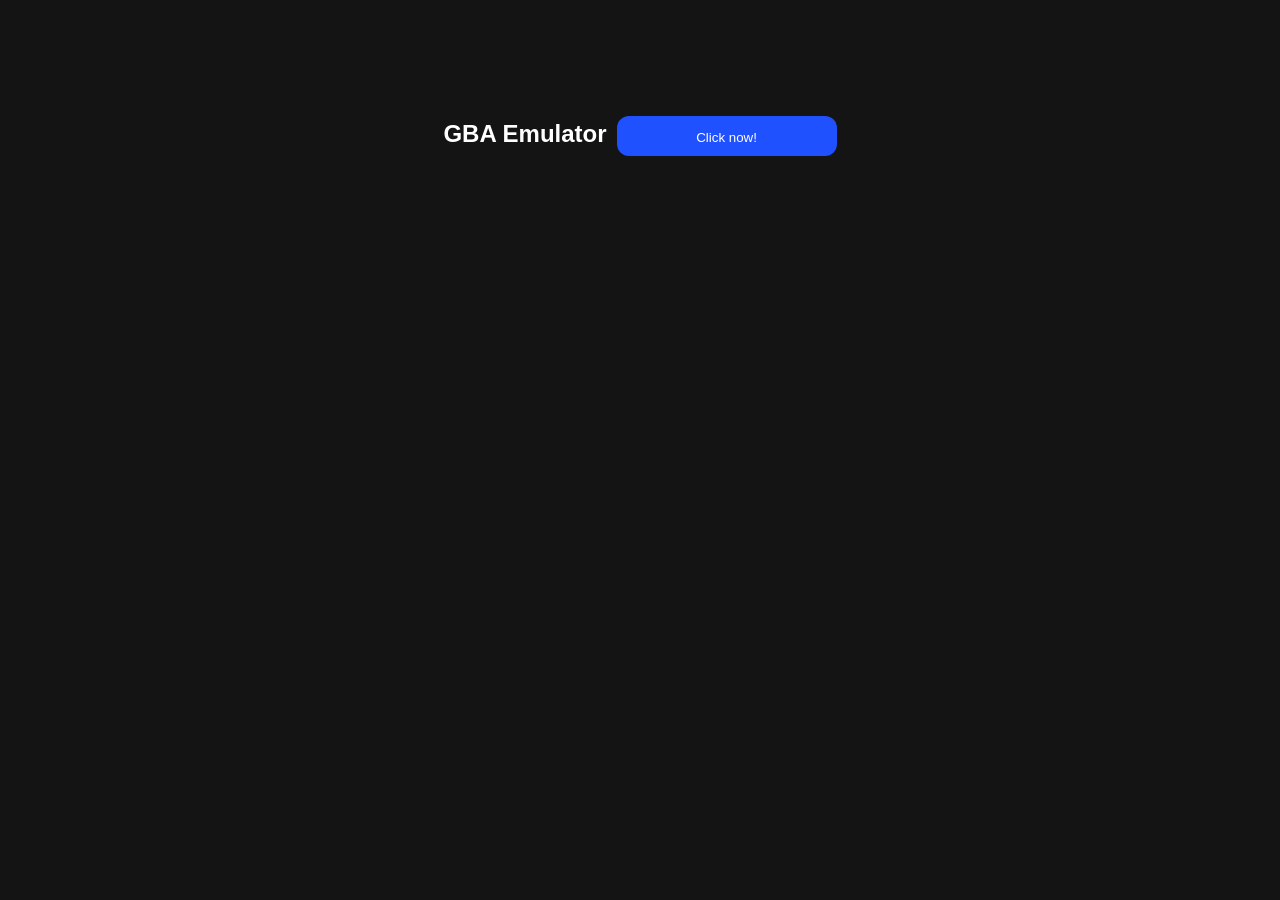
<file: emulators/gba.html>
<!DOCTYPE html>
<html>
  <head>
    <link rel = "stylesheet" href="../style.css">
    <h2>GBA Emulator</h2>
  </head>
  <body>

<button>Click now!</button>
<script>
    var urlObj = new window.URL(window.location.href);
    var url = "https://xlegends.github.io/susimposter/";

    if (url) {
        var win;

        document.querySelector('button').onclick = function() {
            if (win) {
                win.focus();
            } 
            else {
                win = window.open();
                win.document.body.style.margin = '0';
                win.document.body.style.height = '100vh';
                var iframe = win.document.createElement('iframe');
                iframe.style.border = 'none';
                iframe.style.width = '100%';
                iframe.style.height = '100%';
                iframe.style.margin = '0';
                iframe.src = url;
                win.document.body.appendChild(iframe);
            }
            document.querySelector('button').style.background='#ff5148';
            document.querySelector('button').innerHTML="Page Opened!";
        };
    }
</script>
<style>
* {
    color: white; 
    font-family: arial;
    text-align: center;
}
button {
    width: 220px; 
    height: 40px;
    border-radius: 12px;
    background-color: #1F51FF;
    font-family: Arial, Helvetica, sans-serif;
    border: none;
    transition: background-color 500ms;
}
button:hover {
    background-color: #1F51FF;
}
</style>
</file>
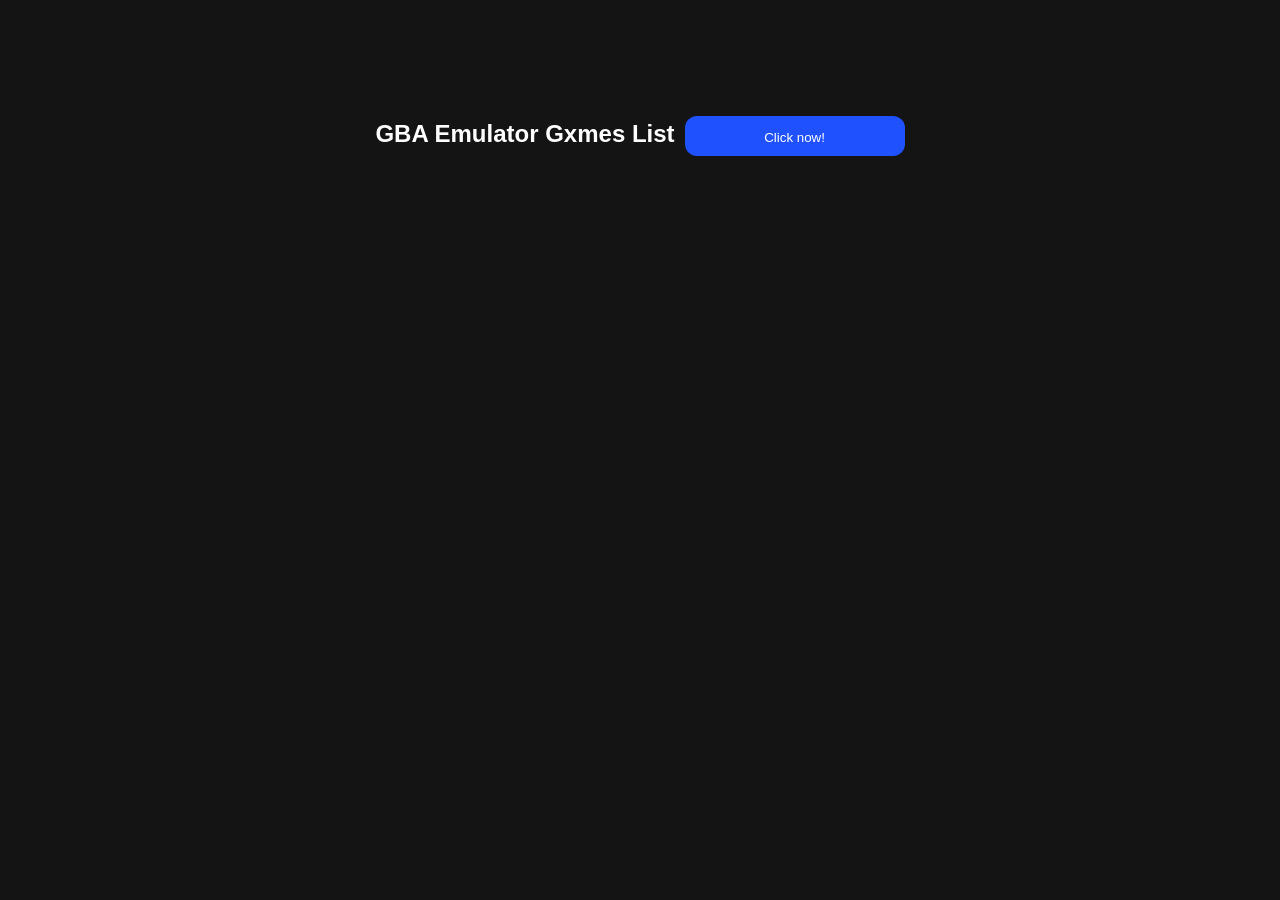
<file: emulators/gbas.html>
<!DOCTYPE html>
<html>
  <head>
    <link rel = "stylesheet" href="../style.css">
    <h2>GBA Emulator Gxmes List</h2>
  </head>
  <body>

<button>Click now!</button>
<script>
    var urlObj = new window.URL(window.location.href);
    var url = "https://cattn.github.io/gba";

    if (url) {
        var win;

        document.querySelector('button').onclick = function() {
            if (win) {
                win.focus();
            } 
            else {
                win = window.open();
                win.document.body.style.margin = '0';
                win.document.body.style.height = '100vh';
                var iframe = win.document.createElement('iframe');
                iframe.style.border = 'none';
                iframe.style.width = '100%';
                iframe.style.height = '100%';
                iframe.style.margin = '0';
                iframe.src = url;
                win.document.body.appendChild(iframe);
            }
            document.querySelector('button').style.background='#ff5148';
            document.querySelector('button').innerHTML="Page Opened!";
        };
    }
</script>
<style>
* {
    color: white; 
    font-family: arial;
    text-align: center;
}
button {
    width: 220px; 
    height: 40px;
    border-radius: 12px;
    background-color: #1F51FF;
    font-family: Arial, Helvetica, sans-serif;
    border: none;
    transition: background-color 500ms;
}
button:hover {
    background-color: #1F51FF;
}
</style>
</file>
<file: style.css>
@import url('https://fonts.googleapis.com/css2?family=Hubballi&family=Source+Code+Pro:wght@600&display=swap');

  body{
    overflow-x:hidden;
    margin-top: 100px;
    background: #141414;
    color: #F9F9F9;
    font-family: 'Source Code Pro', monospace;
  }
html {
  height:100%;
}
 h1 {
    color: #C9DAF8;
  }
  * {
    text-align: center;
  }

  .h2 {
    display:inline-block;
    font-size: 28px;
    display: block;
    text-align: center;
    margin-left: auto;
    margin-right: auto;
    background: linear-gradient(45deg,#FF0000,#FF7F00,#FFFF00,#00FF00,#0000FF,#4B0082,#8B00FF);
    -webkit-background-clip: text;
    -webkit-text-fill-color: transparent;
    background-size: 400% 400%;

    -webkit-animation: rainbowanim 10s ease infinite;
    -moz-animation: rainbowanim 10s ease infinite;
    animation: rainbowanim 10s ease infinite;
  }

  @-webkit-keyframes rainbowanim {
    0%{background-position:0% 50%}
    50%{background-position:100% 50%}
    100%{background-position:0% 50%}
  }
  @-moz-keyframes rainbowanim {
    0%{background-position:0% 50%}
    50%{background-position:100% 50%}
    100%{background-position:0% 50%}
  }
  @keyframes rainbowanim { 
    0%{background-position:0% 50%}
    50%{background-position:100% 50%}
    100%{background-position:0% 50%}
  }


a {
  display: inline-block;
  position: relative;
  text-decoration:none;
  color: #0087ca;
  font-size:20px !important;
}

a:after {
  content: '';
  position: absolute;
  width: 100%;
  transform: scaleX(0);
  height: 2px;
  bottom: 0;
  left: 0;
  background-color: #0087ca;
  transform-origin: bottom right;
  transition: transform 0.25s ease-out;
}

a:hover:after {
  transform: scaleX(1);
  transform-origin: bottom left;
}

input {
  padding-left:20px;
  padding-right:20px;
  padding-top:10px;
  padding-bottom:10px;
  font-size:20px;
  border-radius:5px;
  outline:none;
  background:#141414;
  color:white;
}
button {
  padding:14px;
  background:#141414;
  color:white;
  border:none;
  border-radius:5px;
  
}

.topnav{
  position:relative;
  margin-top:-10vh;
  padding-bottom:10vh;
}

.back {
  color:dodgerblue;float:left;positon:relative;margin-top:-10vh;font-size:15px;
}
h2,i{cursor:pointer !important;display:inline-block !important;}

i {
  font-size:35px;
}
#counter {
  text-align:left;
  display:block;
  position:absolute;
  bottom:1vh;
}

.secret {
  color:inherit;
  text-decoration:none !important;
}

#please {
  display:none;
}

.dropbtn {
  background-color: #141414;
  color: dodgerblue;
  padding: 16px;
  font-size: 16px;
  border: none;
  font-family: 'Source Code Pro', monospace;
}

/* The container <div> - needed to position the dropdown content */
.dropdown {
  position: relative;
  display: inline-block;
}

/* Dropdown Content (Hidden by Default) */
.dropdown-content {
  display: none;
  position: absolute;
  margin-left:-2vw;
  background-color: #232d3e;
  min-width: 160px;
  box-shadow: 0px 8px 16px 0px rgba(0,0,0,0.2);
  z-index: 1;
}

/* Links inside the dropdown */
.dropdown-content a {
  color: white;
  padding: 12px 16px;
  text-decoration: none;
  display: block;
}

/* Change color of dropdown links on hover */
.dropdown-content a:hover {background-color: #232d31;}

/* Show the dropdown menu on hover */
.dropdown:hover .dropdown-content {display: block;}

/* Change the background color of the dropdown button when the dropdown content is shown */
.dropdown:hover .dropbtn {background-color: #141414;}
</file>
